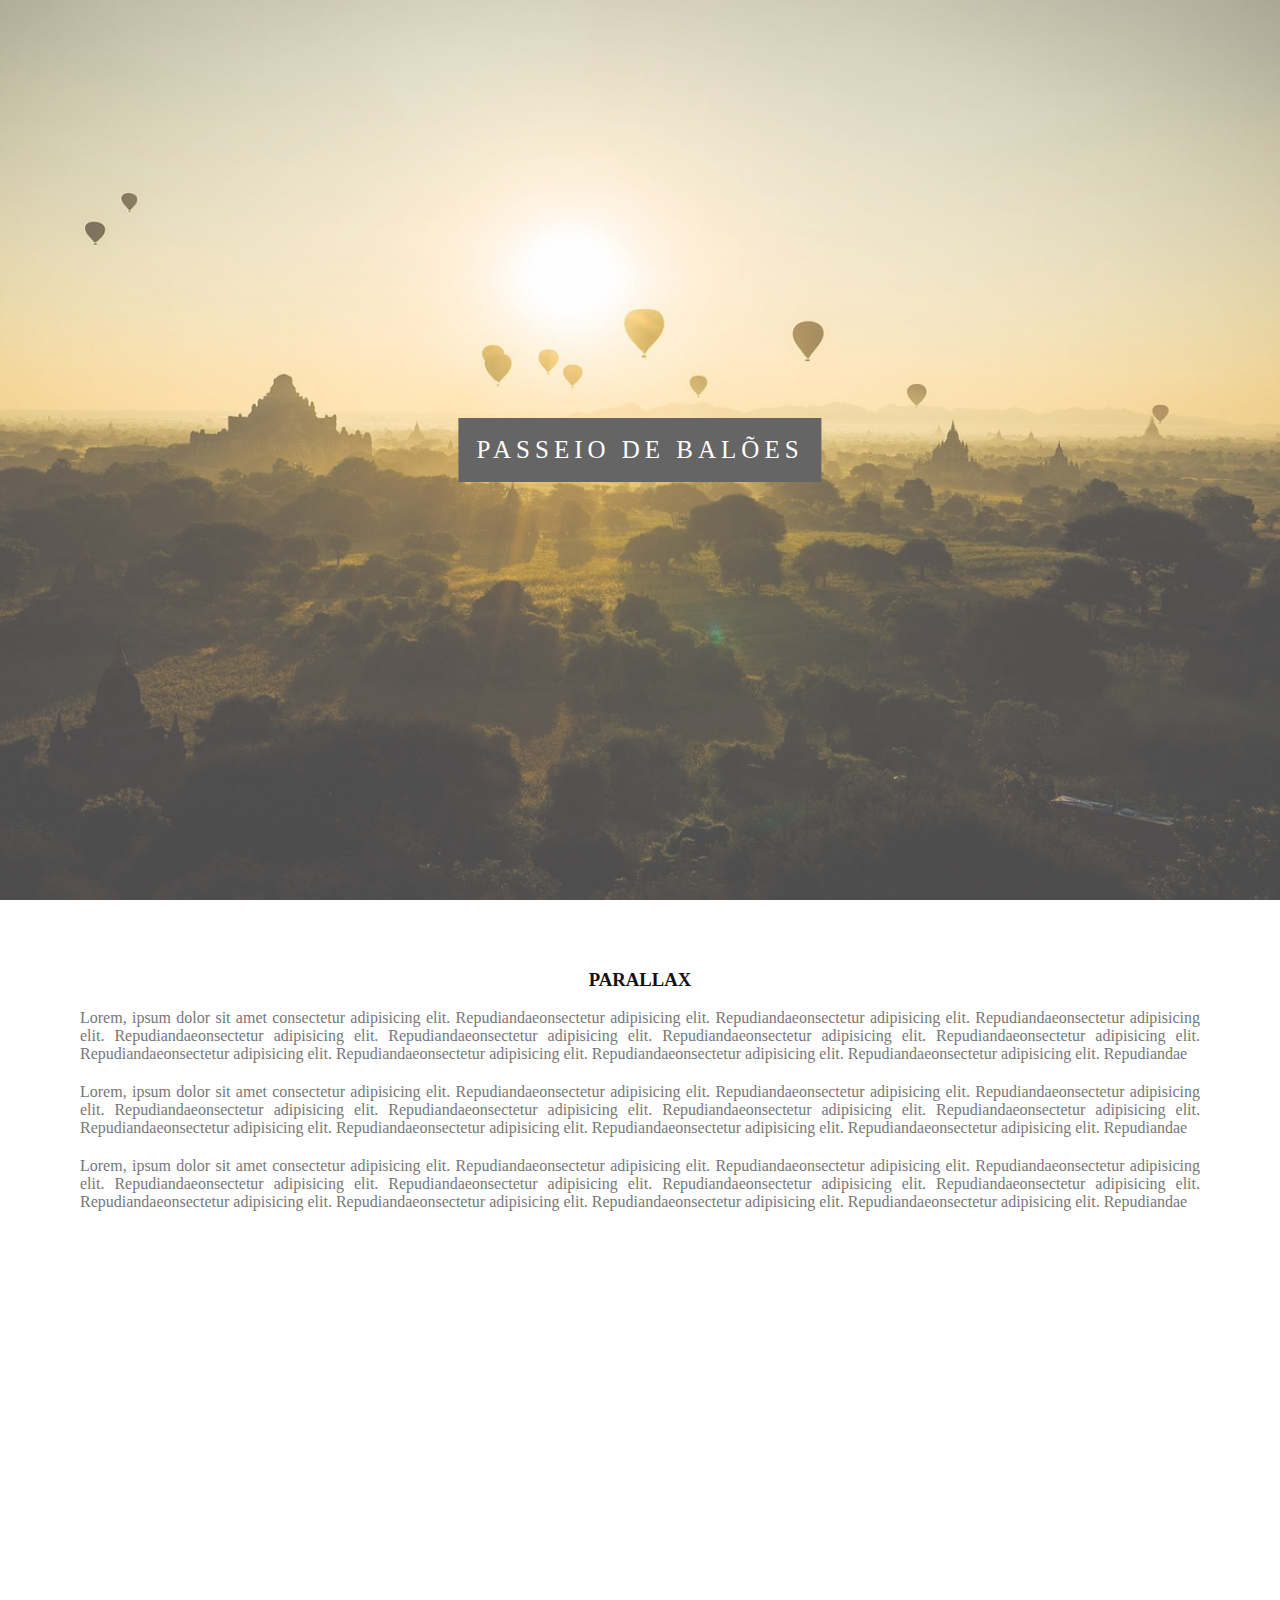
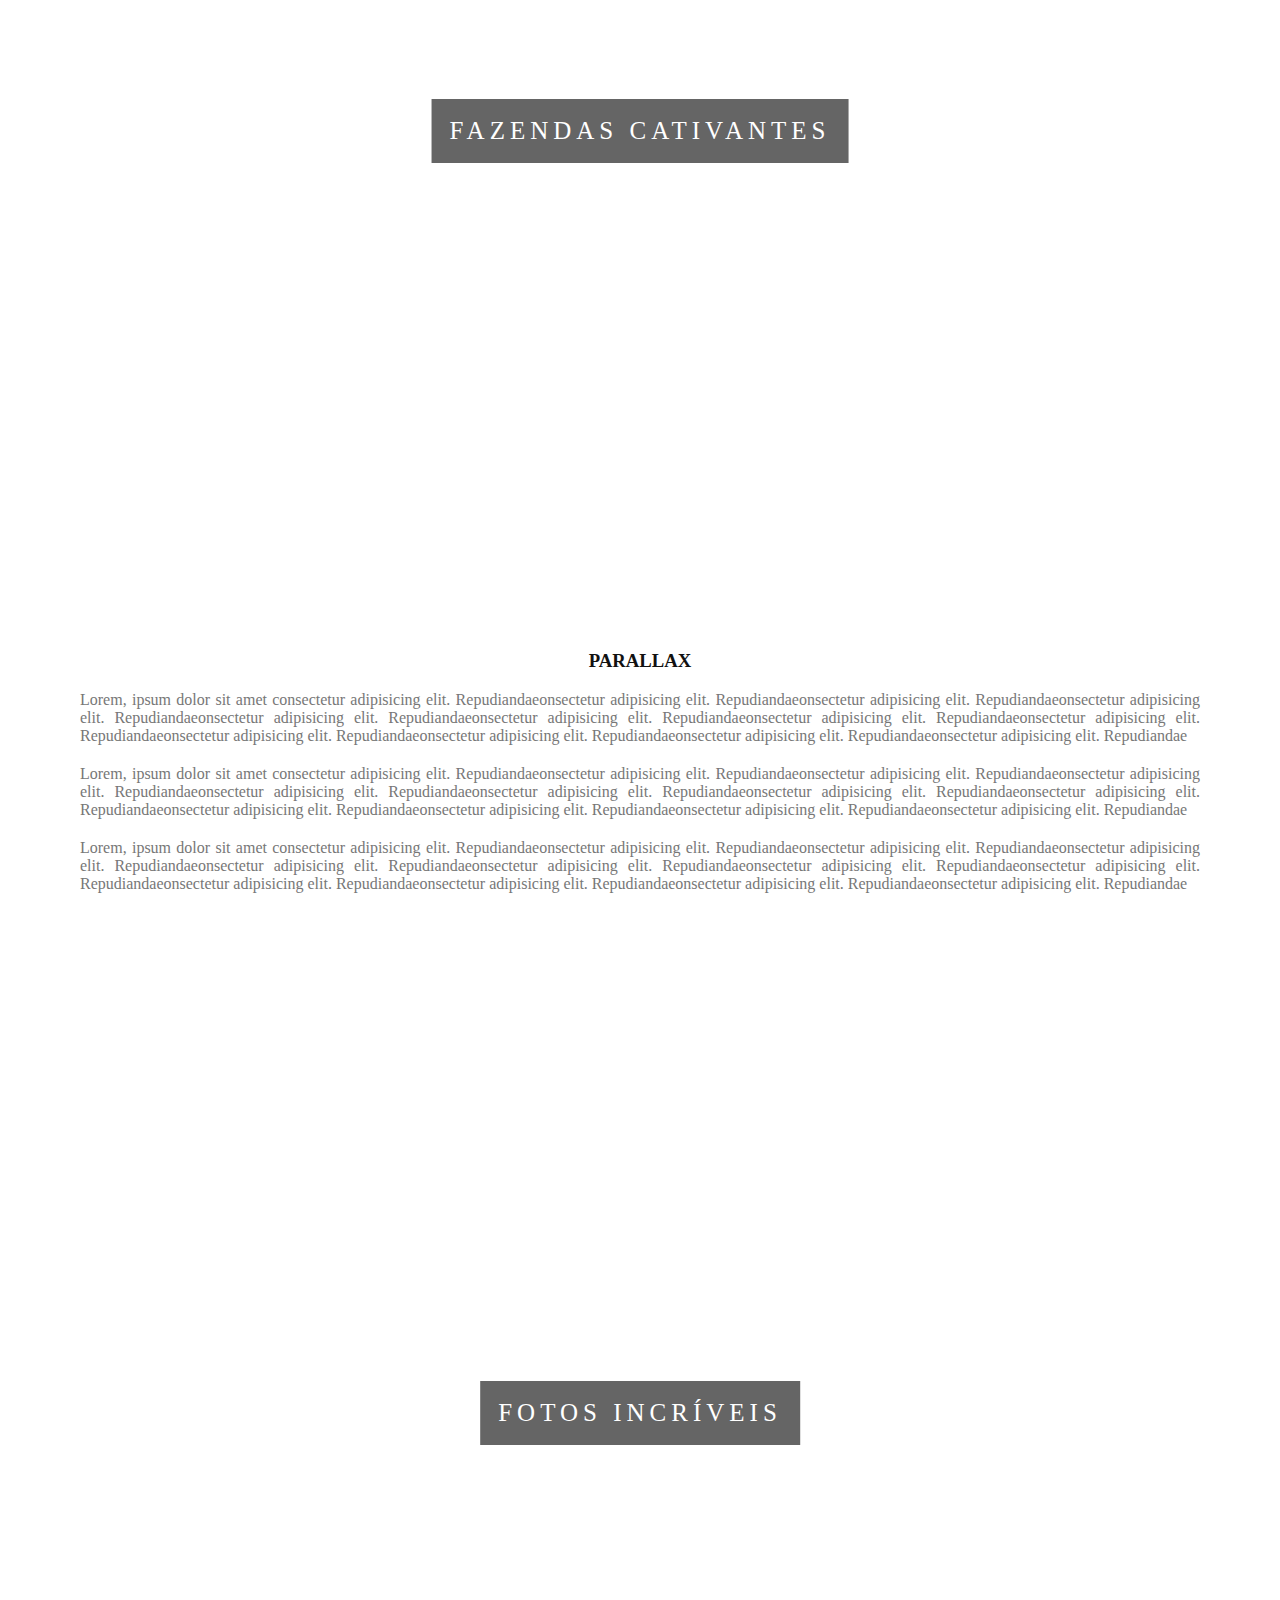
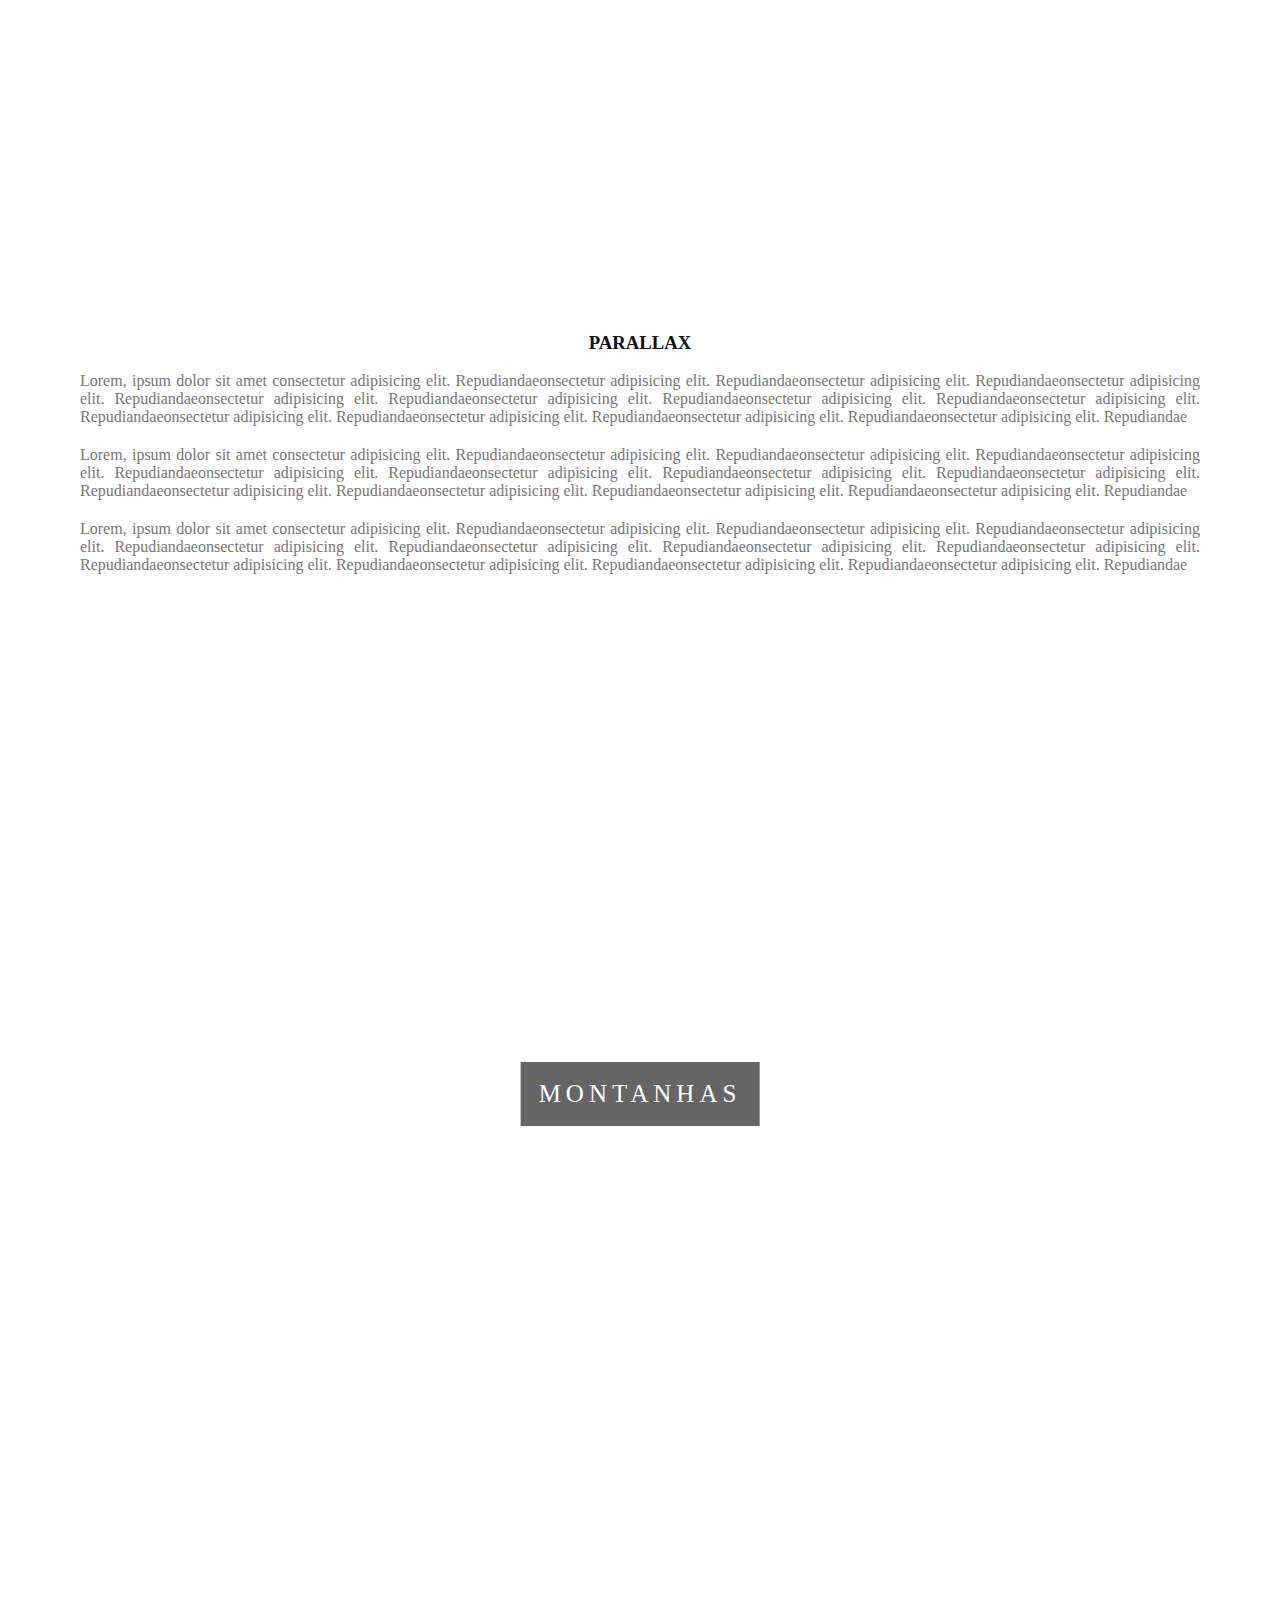
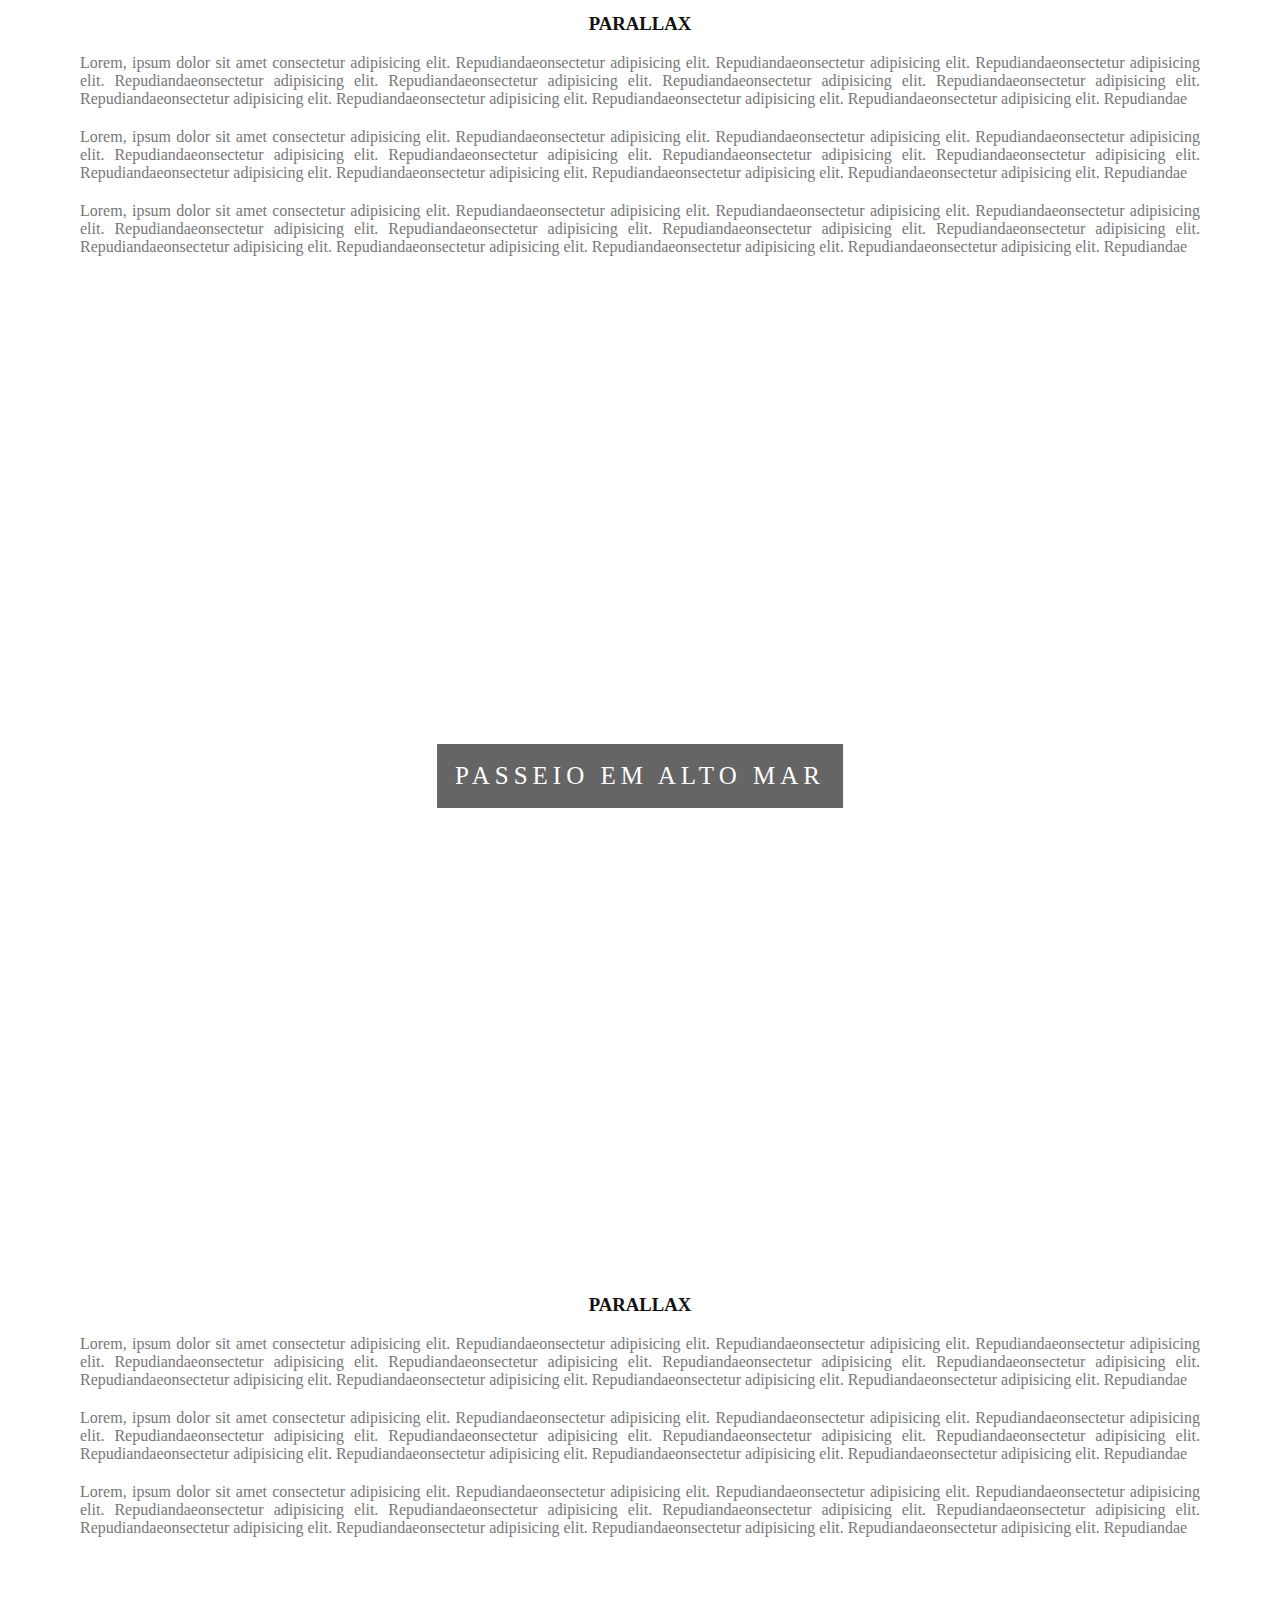
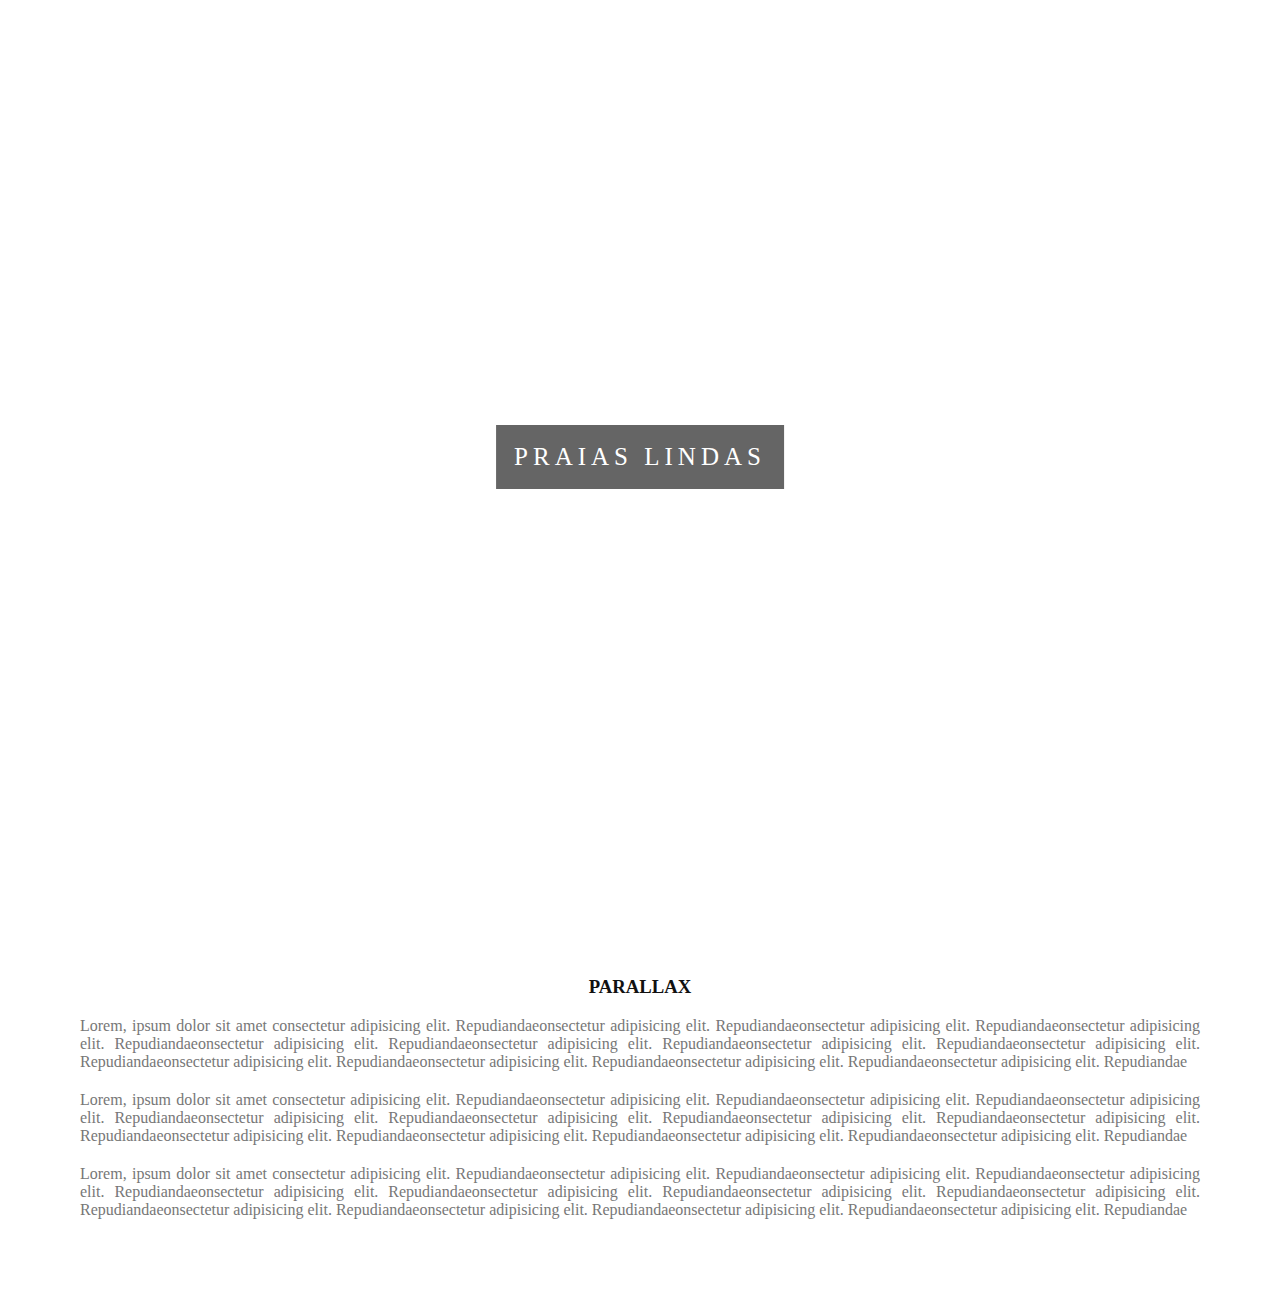
<file: Projetos de Sites HTML e CSS/parallax/index.html>
<!DOCTYPE html>
<html lang="en">
<head>
    <meta charset="UTF-8">
    <meta name="viewport" content="width=device-width, initial-scale=1.0">
    <title>Parallax</title>
    <link rel="stylesheet" href="estilo.css">
</head>
<body>

    <div class="caixa1">
         <div class="conteudo-titulo">
            Passeio de Balões
         </div>
    </div>

    <div class="conteudo">
        <h3>Parallax</h3> 
        <p>Lorem, ipsum dolor sit amet consectetur adipisicing elit. Repudiandaeonsectetur adipisicing elit. Repudiandaeonsectetur adipisicing elit. Repudiandaeonsectetur adipisicing elit. Repudiandaeonsectetur adipisicing elit. Repudiandaeonsectetur adipisicing elit. Repudiandaeonsectetur adipisicing elit. Repudiandaeonsectetur adipisicing elit. Repudiandaeonsectetur adipisicing elit. Repudiandaeonsectetur adipisicing elit. Repudiandaeonsectetur adipisicing elit. Repudiandaeonsectetur adipisicing elit. Repudiandae</p>
        <p>Lorem, ipsum dolor sit amet consectetur adipisicing elit. Repudiandaeonsectetur adipisicing elit. Repudiandaeonsectetur adipisicing elit. Repudiandaeonsectetur adipisicing elit. Repudiandaeonsectetur adipisicing elit. Repudiandaeonsectetur adipisicing elit. Repudiandaeonsectetur adipisicing elit. Repudiandaeonsectetur adipisicing elit. Repudiandaeonsectetur adipisicing elit. Repudiandaeonsectetur adipisicing elit. Repudiandaeonsectetur adipisicing elit. Repudiandaeonsectetur adipisicing elit. Repudiandae</p>
        <p>Lorem, ipsum dolor sit amet consectetur adipisicing elit. Repudiandaeonsectetur adipisicing elit. Repudiandaeonsectetur adipisicing elit. Repudiandaeonsectetur adipisicing elit. Repudiandaeonsectetur adipisicing elit. Repudiandaeonsectetur adipisicing elit. Repudiandaeonsectetur adipisicing elit. Repudiandaeonsectetur adipisicing elit. Repudiandaeonsectetur adipisicing elit. Repudiandaeonsectetur adipisicing elit. Repudiandaeonsectetur adipisicing elit. Repudiandaeonsectetur adipisicing elit. Repudiandae</p>
   </div>

    <div class="caixa2">
        <div class="conteudo-titulo">
            Fazendas Cativantes
         </div>
    </div>

    <div class="conteudo">
        <h3>Parallax</h3> 
        <p>Lorem, ipsum dolor sit amet consectetur adipisicing elit. Repudiandaeonsectetur adipisicing elit. Repudiandaeonsectetur adipisicing elit. Repudiandaeonsectetur adipisicing elit. Repudiandaeonsectetur adipisicing elit. Repudiandaeonsectetur adipisicing elit. Repudiandaeonsectetur adipisicing elit. Repudiandaeonsectetur adipisicing elit. Repudiandaeonsectetur adipisicing elit. Repudiandaeonsectetur adipisicing elit. Repudiandaeonsectetur adipisicing elit. Repudiandaeonsectetur adipisicing elit. Repudiandae</p>
        <p>Lorem, ipsum dolor sit amet consectetur adipisicing elit. Repudiandaeonsectetur adipisicing elit. Repudiandaeonsectetur adipisicing elit. Repudiandaeonsectetur adipisicing elit. Repudiandaeonsectetur adipisicing elit. Repudiandaeonsectetur adipisicing elit. Repudiandaeonsectetur adipisicing elit. Repudiandaeonsectetur adipisicing elit. Repudiandaeonsectetur adipisicing elit. Repudiandaeonsectetur adipisicing elit. Repudiandaeonsectetur adipisicing elit. Repudiandaeonsectetur adipisicing elit. Repudiandae</p>
        <p>Lorem, ipsum dolor sit amet consectetur adipisicing elit. Repudiandaeonsectetur adipisicing elit. Repudiandaeonsectetur adipisicing elit. Repudiandaeonsectetur adipisicing elit. Repudiandaeonsectetur adipisicing elit. Repudiandaeonsectetur adipisicing elit. Repudiandaeonsectetur adipisicing elit. Repudiandaeonsectetur adipisicing elit. Repudiandaeonsectetur adipisicing elit. Repudiandaeonsectetur adipisicing elit. Repudiandaeonsectetur adipisicing elit. Repudiandaeonsectetur adipisicing elit. Repudiandae</p>
   </div>

    <div class="caixa3">
        <div class="conteudo-titulo">
            Fotos Incríveis
        </div>
    </div>

    <div class="conteudo">
        <h3>Parallax</h3> 
        <p>Lorem, ipsum dolor sit amet consectetur adipisicing elit. Repudiandaeonsectetur adipisicing elit. Repudiandaeonsectetur adipisicing elit. Repudiandaeonsectetur adipisicing elit. Repudiandaeonsectetur adipisicing elit. Repudiandaeonsectetur adipisicing elit. Repudiandaeonsectetur adipisicing elit. Repudiandaeonsectetur adipisicing elit. Repudiandaeonsectetur adipisicing elit. Repudiandaeonsectetur adipisicing elit. Repudiandaeonsectetur adipisicing elit. Repudiandaeonsectetur adipisicing elit. Repudiandae</p>
        <p>Lorem, ipsum dolor sit amet consectetur adipisicing elit. Repudiandaeonsectetur adipisicing elit. Repudiandaeonsectetur adipisicing elit. Repudiandaeonsectetur adipisicing elit. Repudiandaeonsectetur adipisicing elit. Repudiandaeonsectetur adipisicing elit. Repudiandaeonsectetur adipisicing elit. Repudiandaeonsectetur adipisicing elit. Repudiandaeonsectetur adipisicing elit. Repudiandaeonsectetur adipisicing elit. Repudiandaeonsectetur adipisicing elit. Repudiandaeonsectetur adipisicing elit. Repudiandae</p>
        <p>Lorem, ipsum dolor sit amet consectetur adipisicing elit. Repudiandaeonsectetur adipisicing elit. Repudiandaeonsectetur adipisicing elit. Repudiandaeonsectetur adipisicing elit. Repudiandaeonsectetur adipisicing elit. Repudiandaeonsectetur adipisicing elit. Repudiandaeonsectetur adipisicing elit. Repudiandaeonsectetur adipisicing elit. Repudiandaeonsectetur adipisicing elit. Repudiandaeonsectetur adipisicing elit. Repudiandaeonsectetur adipisicing elit. Repudiandaeonsectetur adipisicing elit. Repudiandae</p>
   </div>

    <div class="caixa4">
        <div class="conteudo-titulo">
           Montanhas
         </div>
    </div>

    <div class="conteudo">
        <h3>Parallax</h3> 
        <p>Lorem, ipsum dolor sit amet consectetur adipisicing elit. Repudiandaeonsectetur adipisicing elit. Repudiandaeonsectetur adipisicing elit. Repudiandaeonsectetur adipisicing elit. Repudiandaeonsectetur adipisicing elit. Repudiandaeonsectetur adipisicing elit. Repudiandaeonsectetur adipisicing elit. Repudiandaeonsectetur adipisicing elit. Repudiandaeonsectetur adipisicing elit. Repudiandaeonsectetur adipisicing elit. Repudiandaeonsectetur adipisicing elit. Repudiandaeonsectetur adipisicing elit. Repudiandae</p>
        <p>Lorem, ipsum dolor sit amet consectetur adipisicing elit. Repudiandaeonsectetur adipisicing elit. Repudiandaeonsectetur adipisicing elit. Repudiandaeonsectetur adipisicing elit. Repudiandaeonsectetur adipisicing elit. Repudiandaeonsectetur adipisicing elit. Repudiandaeonsectetur adipisicing elit. Repudiandaeonsectetur adipisicing elit. Repudiandaeonsectetur adipisicing elit. Repudiandaeonsectetur adipisicing elit. Repudiandaeonsectetur adipisicing elit. Repudiandaeonsectetur adipisicing elit. Repudiandae</p>
        <p>Lorem, ipsum dolor sit amet consectetur adipisicing elit. Repudiandaeonsectetur adipisicing elit. Repudiandaeonsectetur adipisicing elit. Repudiandaeonsectetur adipisicing elit. Repudiandaeonsectetur adipisicing elit. Repudiandaeonsectetur adipisicing elit. Repudiandaeonsectetur adipisicing elit. Repudiandaeonsectetur adipisicing elit. Repudiandaeonsectetur adipisicing elit. Repudiandaeonsectetur adipisicing elit. Repudiandaeonsectetur adipisicing elit. Repudiandaeonsectetur adipisicing elit. Repudiandae</p>
   </div>

    <div class="caixa5">
        <div class="conteudo-titulo">
            Passeio em Alto Mar
         </div>
    </div>

    <div class="conteudo">
        <h3>Parallax</h3> 
        <p>Lorem, ipsum dolor sit amet consectetur adipisicing elit. Repudiandaeonsectetur adipisicing elit. Repudiandaeonsectetur adipisicing elit. Repudiandaeonsectetur adipisicing elit. Repudiandaeonsectetur adipisicing elit. Repudiandaeonsectetur adipisicing elit. Repudiandaeonsectetur adipisicing elit. Repudiandaeonsectetur adipisicing elit. Repudiandaeonsectetur adipisicing elit. Repudiandaeonsectetur adipisicing elit. Repudiandaeonsectetur adipisicing elit. Repudiandaeonsectetur adipisicing elit. Repudiandae</p>
        <p>Lorem, ipsum dolor sit amet consectetur adipisicing elit. Repudiandaeonsectetur adipisicing elit. Repudiandaeonsectetur adipisicing elit. Repudiandaeonsectetur adipisicing elit. Repudiandaeonsectetur adipisicing elit. Repudiandaeonsectetur adipisicing elit. Repudiandaeonsectetur adipisicing elit. Repudiandaeonsectetur adipisicing elit. Repudiandaeonsectetur adipisicing elit. Repudiandaeonsectetur adipisicing elit. Repudiandaeonsectetur adipisicing elit. Repudiandaeonsectetur adipisicing elit. Repudiandae</p>
        <p>Lorem, ipsum dolor sit amet consectetur adipisicing elit. Repudiandaeonsectetur adipisicing elit. Repudiandaeonsectetur adipisicing elit. Repudiandaeonsectetur adipisicing elit. Repudiandaeonsectetur adipisicing elit. Repudiandaeonsectetur adipisicing elit. Repudiandaeonsectetur adipisicing elit. Repudiandaeonsectetur adipisicing elit. Repudiandaeonsectetur adipisicing elit. Repudiandaeonsectetur adipisicing elit. Repudiandaeonsectetur adipisicing elit. Repudiandaeonsectetur adipisicing elit. Repudiandae</p>
   </div>

    <div class="caixa6">
        <div class="conteudo-titulo">
            Praias Lindas
         </div>
    </div>

    <div class="conteudo">
        <h3>Parallax</h3> 
        <p>Lorem, ipsum dolor sit amet consectetur adipisicing elit. Repudiandaeonsectetur adipisicing elit. Repudiandaeonsectetur adipisicing elit. Repudiandaeonsectetur adipisicing elit. Repudiandaeonsectetur adipisicing elit. Repudiandaeonsectetur adipisicing elit. Repudiandaeonsectetur adipisicing elit. Repudiandaeonsectetur adipisicing elit. Repudiandaeonsectetur adipisicing elit. Repudiandaeonsectetur adipisicing elit. Repudiandaeonsectetur adipisicing elit. Repudiandaeonsectetur adipisicing elit. Repudiandae</p>
        <p>Lorem, ipsum dolor sit amet consectetur adipisicing elit. Repudiandaeonsectetur adipisicing elit. Repudiandaeonsectetur adipisicing elit. Repudiandaeonsectetur adipisicing elit. Repudiandaeonsectetur adipisicing elit. Repudiandaeonsectetur adipisicing elit. Repudiandaeonsectetur adipisicing elit. Repudiandaeonsectetur adipisicing elit. Repudiandaeonsectetur adipisicing elit. Repudiandaeonsectetur adipisicing elit. Repudiandaeonsectetur adipisicing elit. Repudiandaeonsectetur adipisicing elit. Repudiandae</p>
        <p>Lorem, ipsum dolor sit amet consectetur adipisicing elit. Repudiandaeonsectetur adipisicing elit. Repudiandaeonsectetur adipisicing elit. Repudiandaeonsectetur adipisicing elit. Repudiandaeonsectetur adipisicing elit. Repudiandaeonsectetur adipisicing elit. Repudiandaeonsectetur adipisicing elit. Repudiandaeonsectetur adipisicing elit. Repudiandaeonsectetur adipisicing elit. Repudiandaeonsectetur adipisicing elit. Repudiandaeonsectetur adipisicing elit. Repudiandaeonsectetur adipisicing elit. Repudiandae</p>
   </div>
    
</body>
</html>
</file>
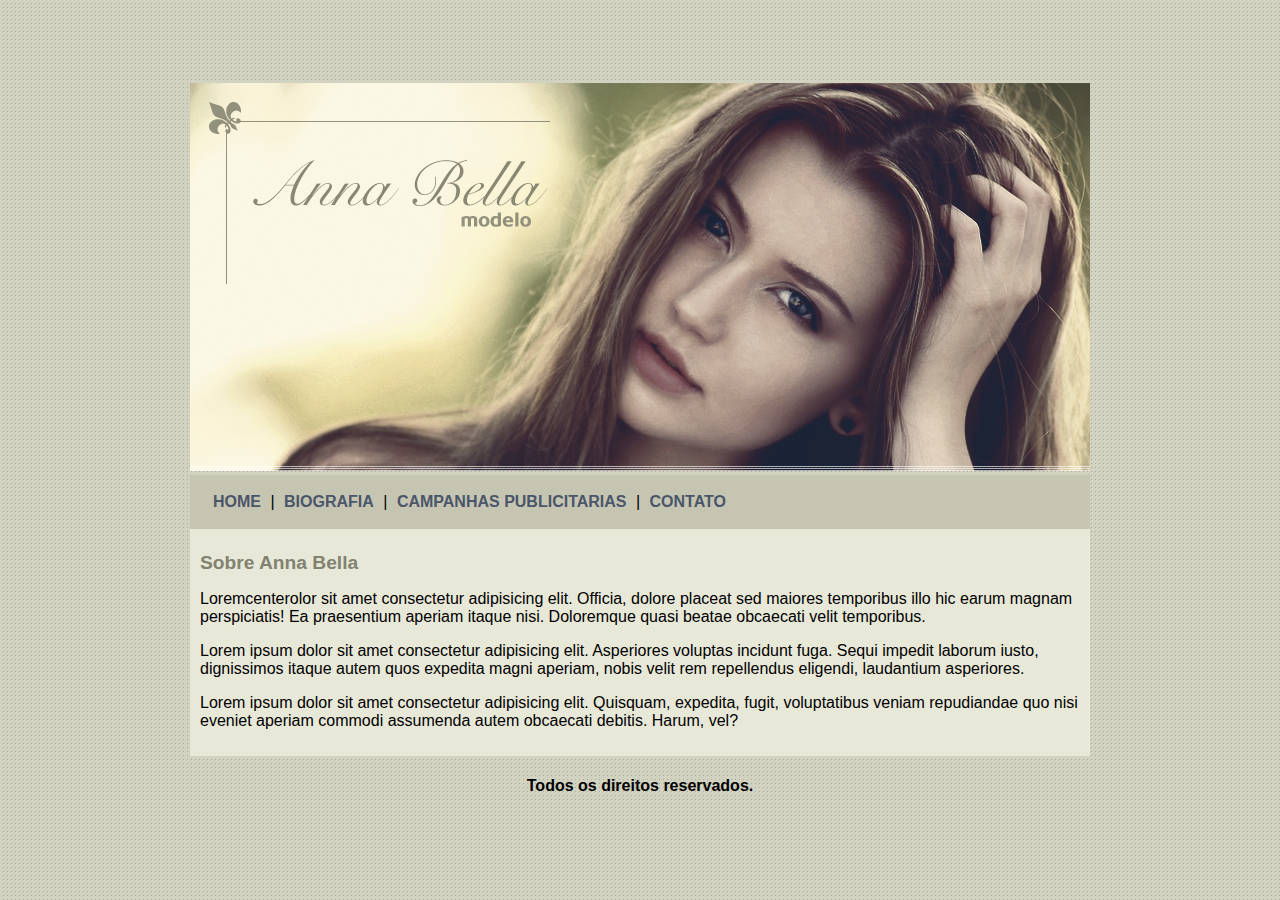
<file: Projetos de Sites HTML e CSS/Projeto-Anna-Bella/index.html>
<!DOCTYPE html>
    <html lang="en">
    <head>
        <meta charset="UTF-8">
        <meta name="viewport" content="width=device-width, initial-scale=1.0">
        <title>Anna Bella Oficial</title>
        <link rel="stylesheet" type="text/css" href="estilo.css">

    </head>
    <body class="body">

     <div id="principal">
            <img src="img/capa.png"/>
       

    <div id="menu">


            <a href="index.html">HOME</a> |
            <a href="biografia.html">BIOGRAFIA</a> |
            <a href="campanhas-publicitarias.html">CAMPANHAS PUBLICITARIAS</a> |
            <a href="contato.html">CONTATO</a> 


        </div>

        <div id="conteudo"> <!-- inicio do conteudo -->
            <h1>Sobre Anna Bella</h1>

            <p>Loremcenterolor sit amet consectetur adipisicing elit. Officia, dolore placeat sed maiores temporibus illo hic earum magnam perspiciatis! Ea praesentium aperiam itaque nisi. Doloremque quasi beatae obcaecati velit temporibus.</p>

            <p>Lorem ipsum dolor sit amet consectetur adipisicing elit. Asperiores voluptas incidunt fuga. Sequi impedit laborum iusto, dignissimos itaque autem quos expedita magni aperiam, nobis velit rem repellendus eligendi, laudantium asperiores.</p>

            <p>Lorem ipsum dolor sit amet consectetur adipisicing elit. Quisquam, expedita, fugit, voluptatibus veniam repudiandae quo nisi eveniet aperiam commodi assumenda autem obcaecati debitis. Harum, vel?</p>

                  
        </div> <!-- fim do conteudo -->

        <div id="rodape"><h4>
            Todos os direitos reservados.</h4></div>

    </div>    

    </body>
    </html>
</file>
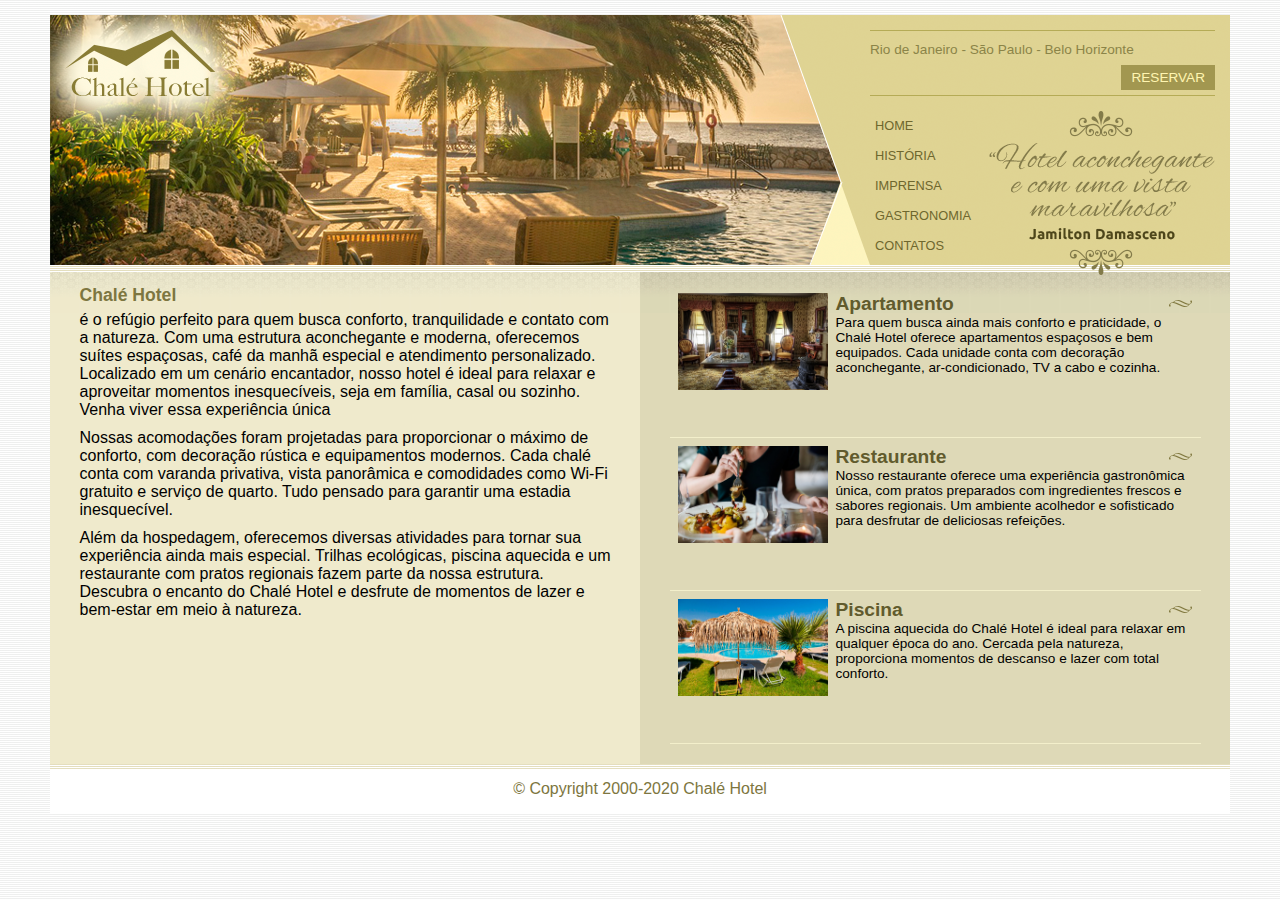
<file: Projetos de Sites HTML e CSS/projeto-chalé-hotel/index.html>
<!DOCTYPE html>
<html lang="en">
<head>
    <meta charset="UTF-8">
    <meta name="viewport" content="width=device-width, initial-scale=1.0">
    <title>Chalé Hotel</title>
    <link rel="stylesheet" href="estilo.css">
</head>
<body>

    <div id="container"><!--Inicio do container-->
       <div id="topo"><!--Inicio do topo-->

            <div id="area-logo">
                <h1 class="logo">
                    <a href="">Chalé Hotel</a> 
                </h1>    
            </div>

            <div id="area-menu">
                <div id="conteudo-menu">
                    <div id="menu-locais">
                        <span class="locais">
                            Rio de Janeiro - São Paulo - Belo Horizonte
                        </span>
                        <a class="reserva">Reservar</a>
                        <div style="clear: both;"></div>
                    </div>

                    <div id="menu">
                         <ul id="navegacao">
                            <li><a href="">Home</a></li>
                            <li><a href="">História</a></li>
                            <li><a href="">Imprensa</a></li>
                            <li><a href="">Gastronomia</a></li>
                            <li><a href="">Contatos</a></li>
                        </ul>
                        <img class="depoimento" src="img/depoimento.png" alt="">
                    </div>

                </div>
            </div>

       </div><!--fim do topo-->

       <div id="area-principal">
        <div class="conteudo">
            <h2><strong>Chalé Hotel</strong></h2>
            <p>é o refúgio perfeito para quem busca conforto, tranquilidade e contato com a natureza. Com uma estrutura aconchegante e moderna, oferecemos suítes espaçosas, café da manhã especial e atendimento personalizado. Localizado em um cenário encantador, nosso hotel é ideal para relaxar e aproveitar momentos inesquecíveis, seja em família, casal ou sozinho. Venha viver essa experiência única</p>
            <p>Nossas acomodações foram projetadas para proporcionar o máximo de conforto, com decoração rústica e equipamentos modernos. Cada chalé conta com varanda privativa, vista panorâmica e comodidades como Wi-Fi gratuito e serviço de quarto. Tudo pensado para garantir uma estadia inesquecível.</p>
            <p>Além da hospedagem, oferecemos diversas atividades para tornar sua experiência ainda mais especial. Trilhas ecológicas, piscina aquecida e um restaurante com pratos regionais fazem parte da nossa estrutura. Descubra o encanto do Chalé Hotel e desfrute de momentos de lazer e bem-estar em meio à natureza.</p>
            

        </div>
       </div>


       <div id="area-lateral">
        <div class="conteudo">
            <ul id="beneficio">
               <li>
                   <a href="">
                    <img src="img/apartamento.jpg" width="150" alt="apartamento">
                    <h3>Apartamento</h3>
                    <p>Para quem busca ainda mais conforto e praticidade, o Chalé Hotel oferece apartamentos espaçosos e bem equipados. Cada unidade conta com decoração aconchegante, ar-condicionado, TV a cabo e cozinha.</p>
                   </a> 
               </li> 

               <li>
                <a href="">
                 <img src="img/restaurante.jpg" width="150" alt="restaurante">
                 <h3>Restaurante</h3>
                 <p>Nosso restaurante oferece uma experiência gastronômica única, com pratos preparados com ingredientes frescos e sabores regionais. Um ambiente acolhedor e sofisticado para desfrutar de deliciosas refeições.</p>
               </a>  
            </li>

            <li>
                <a href="">
                 <img src="img/piscina.jpg" width="150" alt="apartamento">
                 <h3>Piscina</h3>
                 <p>A piscina aquecida do Chalé Hotel é ideal para relaxar em qualquer época do ano. Cercada pela natureza, proporciona momentos de descanso e lazer com total conforto.</p>
                </a> 
            </li>

            </ul>
           </div>
     
       </div>

       <div id="rodape">
        <span>&copy; Copyright 2000-2020 Chalé Hotel </span>
       </div>

    </div><!--fim do container-->
    
</body>
</html>
</file>
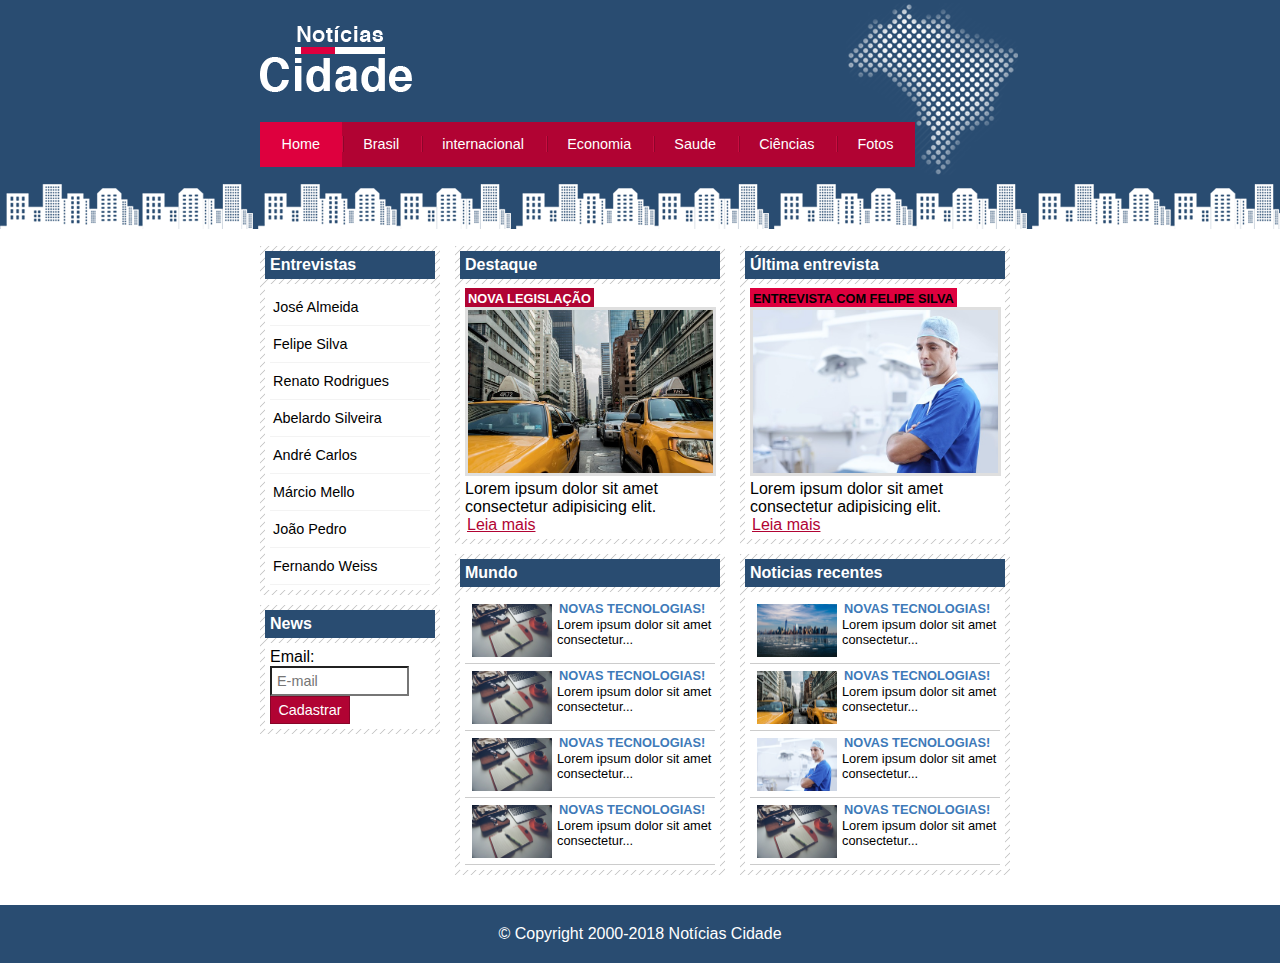
<file: Projetos de Sites HTML e CSS/projeto-noticias-cidade/index.html>
<!DOCTYPE html>
<html lang="en">
<head>
    <meta charset="UTF-8">
    <meta name="viewport" content="width=device-width, initial-scale=1.0">
    <title>Notícias cidade - Seu site de notícias</title>
    <link rel="stylesheet" href="estilo.css">
</head>
    <body id="tres-colunas" class="home">
      <!-- Inicio do container -->
      <div id="container"> 
         <!-- Inicio do topo -->
        <div id="topo">
            <h1 class="logo">Noticias Cidade</h1>
            <ul id="navegacao">
              <li class="primeiro"> <a id="home" href="index.html"> Home </a> </li>
              <li> <a id="brasil" href="brasil.html"> Brasil </a> </li>
              <li> <a id="internacional" href="internacional.html"> internacional </a> </li>
              <li> <a id="economia" href="economia.html"> Economia </a> </li>
              <li> <a id="saude" href="saude.html"> Saude </a> </li>
              <li> <a id="ciencia" href="ciencia.html"> Ciências </a> </li>
              <li> <a id="fotos" href="fotos.html"> Fotos </a> </li>
            </ul>
        </div><!-- fim do topo -->
<!-- Inicio do conteudo -->
        <div id="conteudo">

            <div id="primario">
              <div class="caixa destaque">
                <h2>Destaque</h2>
                <div class="caixa-conteudo">
                  <h3 class="destaque">Nova legislação</h3>
                  <img class="imagem-principal" src="img/taxi.jpg" width="100%" alt="">
                  <p>
                   
                    Lorem ipsum dolor sit amet consectetur adipisicing elit. 
                  </p>
                  <a href="nova-legislacao.html">Leia mais</a>
                </div>
              </div>
              <div class="caixa">
                <h2>Mundo</h2>
                <div class="caixa-conteudo">
                  <ul id="lista-noticias">
                  <li>
                    <a href="">
                      <img src="img/tecnologia.jpg" width="80" alt="">
                      <h3>Novas tecnologias!</h3>
                      <p>Lorem ipsum dolor sit amet consectetur...</p>
                    </a>
                  </li>
                  <li>
                    <a href="">
                      <img src="img/tecnologia.jpg" width="80" alt="">
                      <h3>Novas tecnologias!</h3>
                      <p>Lorem ipsum dolor sit amet consectetur...</p>
                    </a>
                  </li>
                  <li>
                    <a href="">
                      <img src="img/tecnologia.jpg" width="80" alt="">
                      <h3>Novas tecnologias!</h3>
                      <p>Lorem ipsum dolor sit amet consectetur...</p>
                    </a>
                  </li>
                  <li>
                    <a href="">
                      <img src="img/tecnologia.jpg" width="80" alt="">
                      <h3>Novas tecnologias!</h3>
                      <p>Lorem ipsum dolor sit amet consectetur...</p>
                    </a>
                  </li>
                  </ul>
                </div>
              </div>


            </div>

            <div id="secundario">

              <div class="caixa entrevista">
                <h2>Última entrevista</h2>
                <div class="caixa-conteudo">
                  <h3 class="destaque">Entrevista com Felipe Silva</h3>
                  <img class="imagem-principal" src="img/doutor.jpg" width="100%" alt="">
                  <p>
                    Lorem ipsum dolor sit amet consectetur adipisicing elit. 
                  </p>
                  <a href="">Leia mais</a>

                </div>
              </div>

              <div class="caixa">
                <h2>Noticias recentes</h2>
                <div class="caixa-conteudo">
                  <ul id="lista-noticias">
                  <li>
                    <a href="">
                      <img src="img/cidade.jpg" width="80" alt="">
                      <h3>Novas tecnologias!</h3>
                      <p>Lorem ipsum dolor sit amet consectetur...</p>
                    </a>
                  </li>
                  <li>
                    <a href="">
                      <img src="img/taxi.jpg" width="80" alt="">
                      <h3>Novas tecnologias!</h3>
                      <p>Lorem ipsum dolor sit amet consectetur...</p>
                    </a>
                  </li>
                  <li>
                    <a href="">
                      <img src="img/doutor.jpg" width="80" alt="">
                      <h3>Novas tecnologias!</h3>
                      <p>Lorem ipsum dolor sit amet consectetur...</p>
                    </a>
                  </li>
                  <li>
                    <a href="">
                      <img src="img/tecnologia.jpg" width="80" alt="">
                      <h3>Novas tecnologias!</h3>
                      <p>Lorem ipsum dolor sit amet consectetur...</p>
                    </a>
                  </li>
                  </ul>
                </div>
              </div>

            </div>
            <!-- Inicio do conteudo lateral -->
            <div id="lateral">
              
              <div class="caixa">
                <h2>Entrevistas</h2>
                <div class="caixa-conteudo">
                  <ul>
                    <li><a href="">José Almeida</a></li>
                    <li><a href="">Felipe Silva</a></li>
                    <li><a href="">Renato Rodrigues</a></li>
                    <li><a href="">Abelardo Silveira</a></li>
                    <li><a href="">André Carlos</a></li>
                    <li><a href="">Márcio Mello</a></li>
                    <li><a href="">João Pedro</a></li>
                    <li><a href="">Fernando Weiss</a></li>
                </ul>
                
                </div>
              </div>

              <div class="caixa">
                <h2>News</h2>
                <div class="caixa-conteudo">
                  <form action="">
                    <div>
                      <label for="email">Email:</label>
                      <input type="text" name="email" id="email" placeholder="E-mail">	
                    </div>
                    <div>
                      <input class="submit" type="submit" value="Cadastrar">
                    </div>
                  </form>
                </div>
              </div>

            </div>  <!-- fim do conteudo lateral -->

        </div><!-- fim do conteudo -->

      </div> <!-- fim do container -->

      <div id="container-rodape">
        <div id="rodape">&copy; Copyright 2000-2018 Notícias Cidade</div>
      </div>

    </body>
</html>
</file>
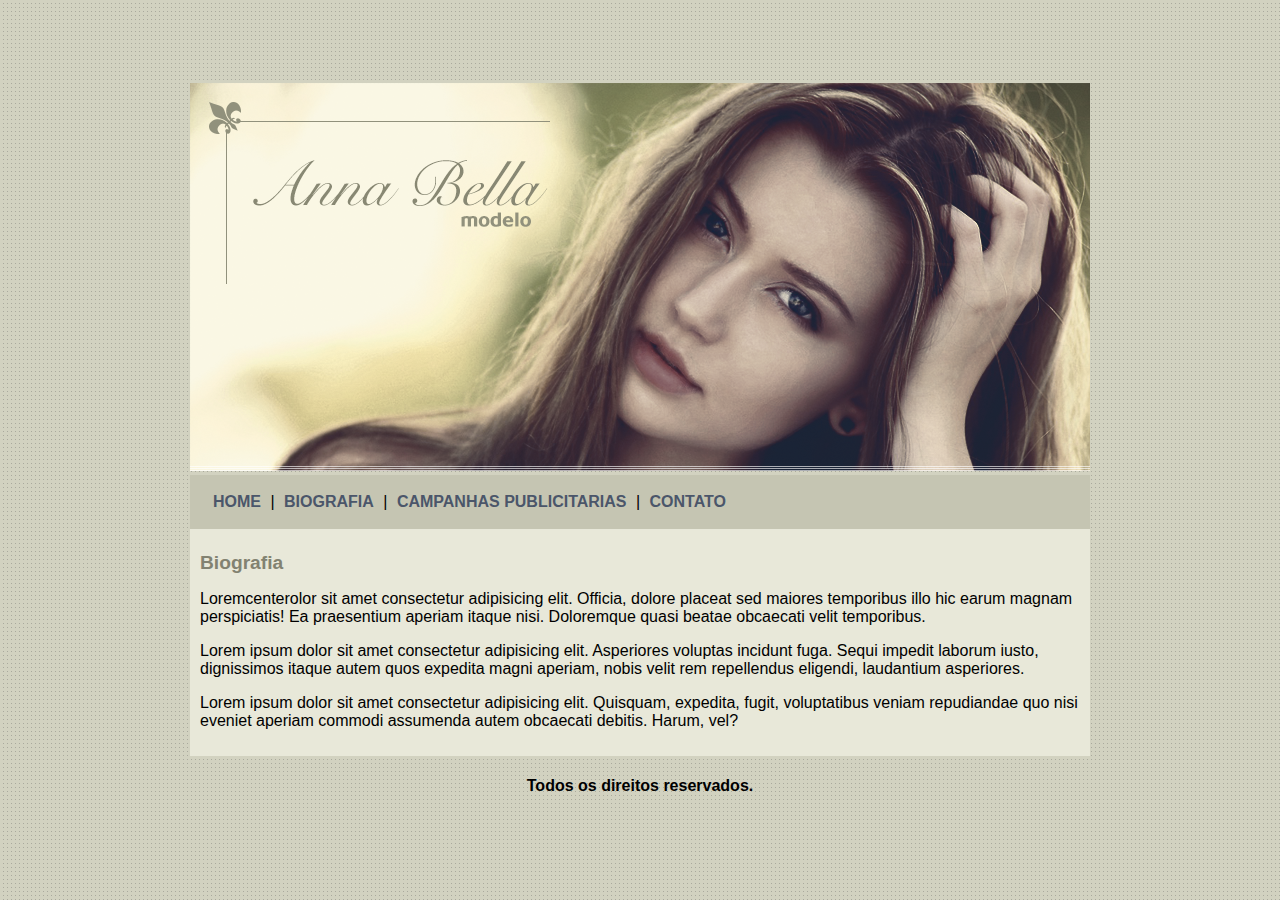
<file: Projetos de Sites HTML e CSS/Projeto-Anna-Bella/biografia.html>
<!DOCTYPE html>
<html lang="en">
<head>
    <meta charset="UTF-8">
    <meta name="viewport" content="width=device-width, initial-scale=1.0">
    <title>Anna Bella Oficial</title>
    <link rel="stylesheet" type="text/css" href="estilo.css">

</head>
<body class="body">

 <div id="principal">
        <img src="img/capa.png"/>
   

<div id="menu">


        <a href="index.html">HOME</a> |
        <a href="biografia.html">BIOGRAFIA</a> |
        <a href="campanhas-publicitarias.html">CAMPANHAS PUBLICITARIAS</a> |
        <a href="contato.html">CONTATO</a> 


    </div>

    <div id="conteudo"> <!-- inicio do conteudo -->
        <h1>Biografia</h1>

        <p>Loremcenterolor sit amet consectetur adipisicing elit. Officia, dolore placeat sed maiores temporibus illo hic earum magnam perspiciatis! Ea praesentium aperiam itaque nisi. Doloremque quasi beatae obcaecati velit temporibus.</p>

        <p>Lorem ipsum dolor sit amet consectetur adipisicing elit. Asperiores voluptas incidunt fuga. Sequi impedit laborum iusto, dignissimos itaque autem quos expedita magni aperiam, nobis velit rem repellendus eligendi, laudantium asperiores.</p>

        <p>Lorem ipsum dolor sit amet consectetur adipisicing elit. Quisquam, expedita, fugit, voluptatibus veniam repudiandae quo nisi eveniet aperiam commodi assumenda autem obcaecati debitis. Harum, vel?</p>

              
    </div> <!-- fim do conteudo -->

    <div id="rodape"><h4>
        Todos os direitos reservados.</h4></div>

</div>    

</body>
</html>
</file>
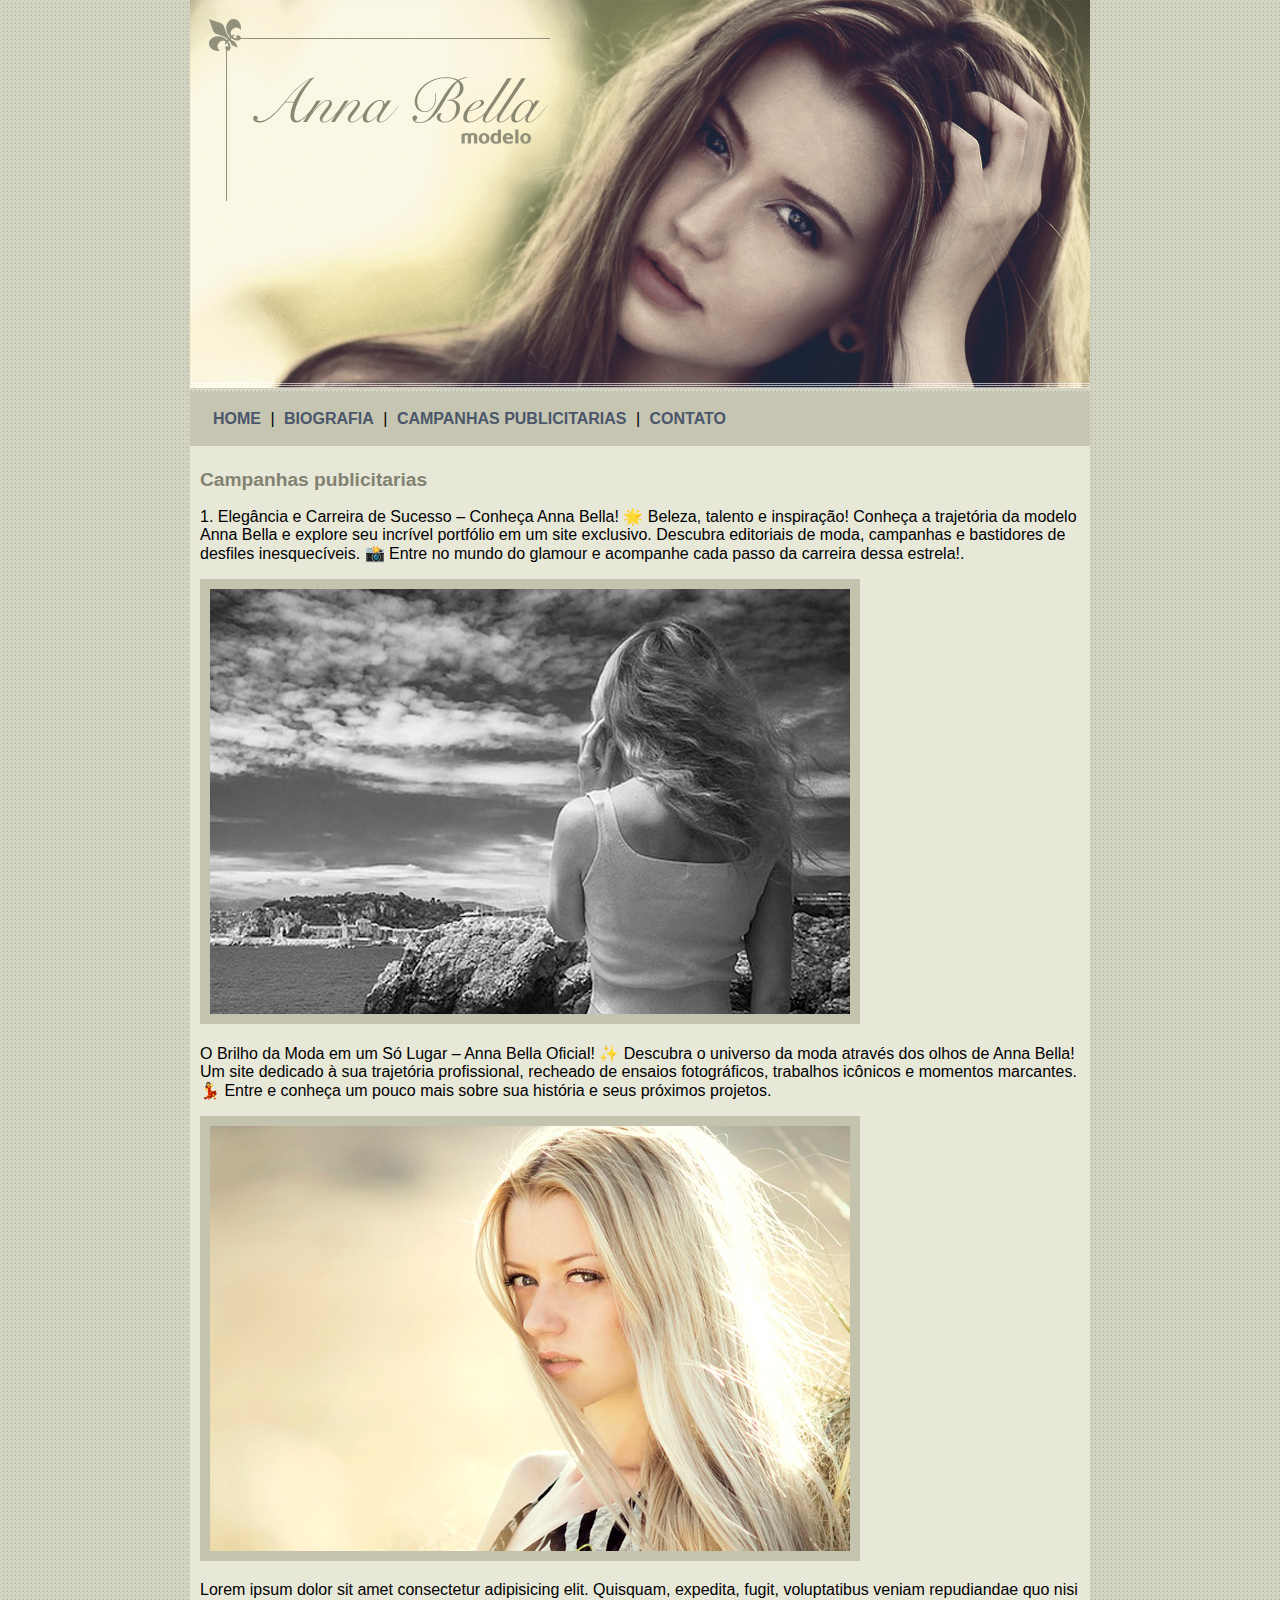
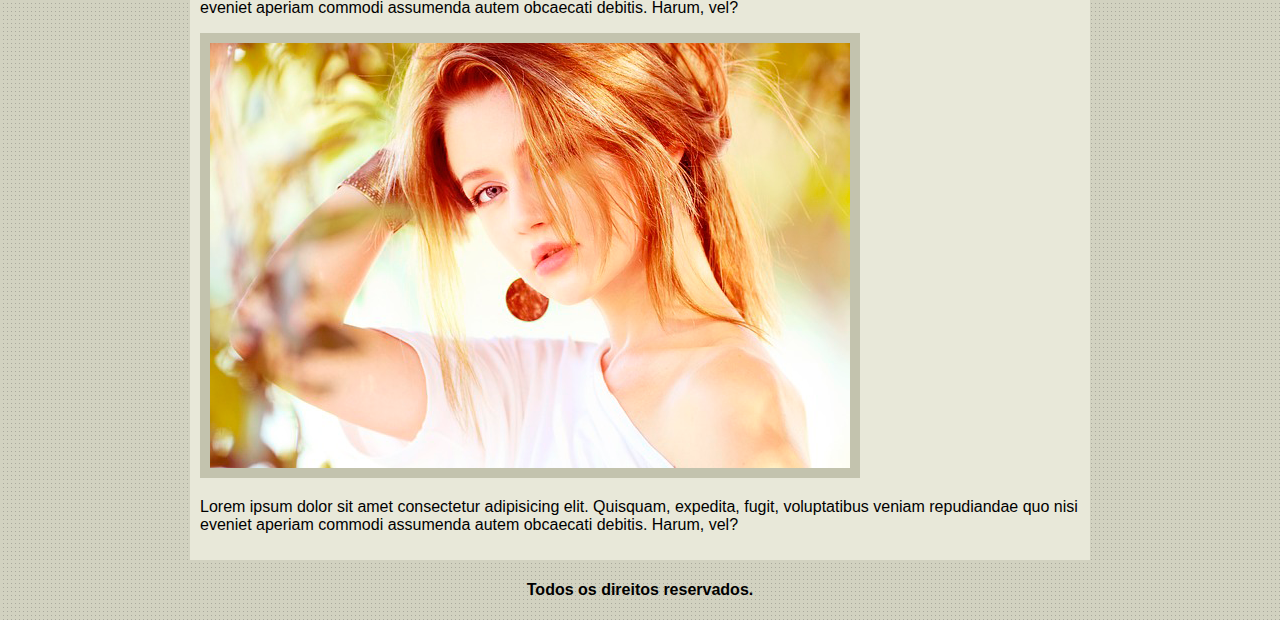
<file: Projetos de Sites HTML e CSS/Projeto-Anna-Bella/campanhas-publicitarias.html>
<!DOCTYPE html>
<html lang="en">
<head>
    <meta charset="UTF-8">
    <meta name="viewport" content="width=device-width, initial-scale=1.0">
    <title>Anna Bella Oficial</title>
    <link rel="stylesheet" type="text/css" href="estilo.css">

</head>
<body class="body">

 <div id="principal">
        <img src="img/capa.png"/>
   

<div id="menu">


        <a href="index.html">HOME</a> |
        <a href="biografia.html">BIOGRAFIA</a> |
        <a href="campanhas-publicitarias.html">CAMPANHAS PUBLICITARIAS</a> |
        <a href="contato.html">CONTATO</a> 


    </div>

    <div id="conteudo"> <!-- inicio do conteudo -->
        <h1>Campanhas publicitarias</h1>

        <p>1. Elegância e Carreira de Sucesso – Conheça Anna Bella!
            🌟 Beleza, talento e inspiração! Conheça a trajetória da modelo Anna Bella e explore seu incrível portfólio em um site exclusivo. Descubra editoriais de moda, campanhas e bastidores de desfiles inesquecíveis.
            
            📸 Entre no mundo do glamour e acompanhe cada passo da carreira dessa estrela!.</p>
            <img src="img/foto1.png" class="img-campanha">
        <p>O Brilho da Moda em um Só Lugar – Anna Bella Oficial!
            ✨ Descubra o universo da moda através dos olhos de Anna Bella! Um site dedicado à sua trajetória profissional, recheado de ensaios fotográficos, trabalhos icônicos e momentos marcantes.
            
            💃 Entre e conheça um pouco mais sobre sua história e seus próximos projetos.</p>
        <img src="img/foto2.png" class="img-campanha">
        <p>Lorem ipsum dolor sit amet consectetur adipisicing elit. Quisquam, expedita, fugit, voluptatibus veniam repudiandae quo nisi eveniet aperiam commodi assumenda autem obcaecati debitis. Harum, vel?</p>
        <img src="img/foto3.png" class="img-campanha">
        <p>Lorem ipsum dolor sit amet consectetur adipisicing elit. Quisquam, expedita, fugit, voluptatibus veniam repudiandae quo nisi eveniet aperiam commodi assumenda autem obcaecati debitis. Harum, vel?</p>

              
    </div> <!-- fim do conteudo -->

    <div id="rodape"><h4>
        Todos os direitos reservados.</h4></div>

</div>    

</body>
</html>
</file>
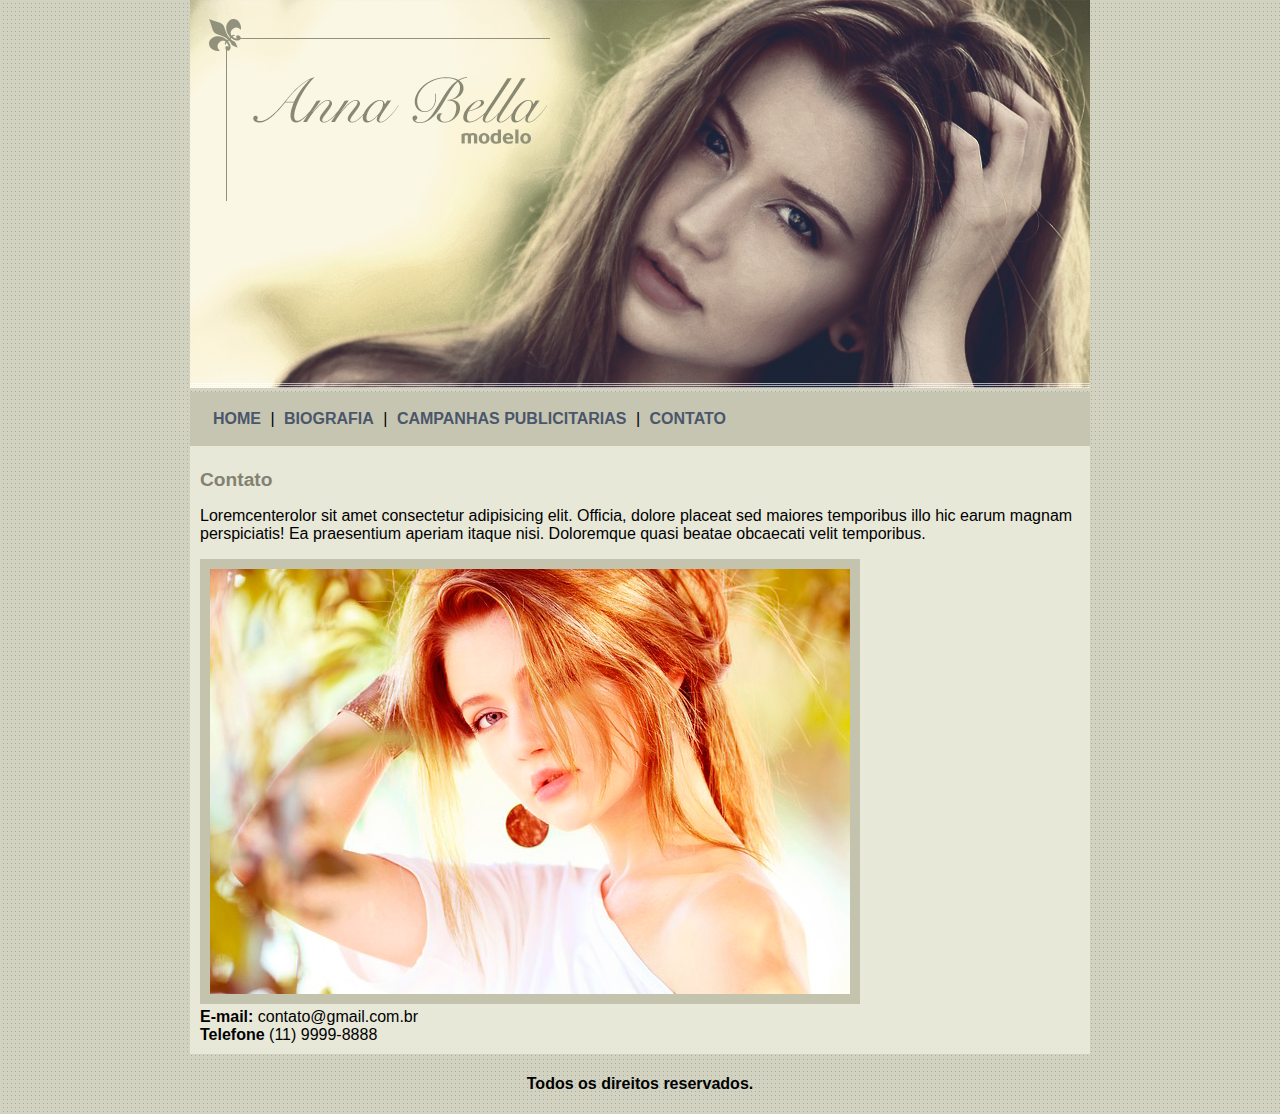
<file: Projetos de Sites HTML e CSS/Projeto-Anna-Bella/contato.html>
<!DOCTYPE html>
<html lang="en">
<head>
    <meta charset="UTF-8">
    <meta name="viewport" content="width=device-width, initial-scale=1.0">
    <title>Anna Bella - Contato</title>
    <link rel="stylesheet" type="text/css" href="estilo.css">

</head>
<body class="body">

 <div id="principal">
        <img src="img/capa.png"/>
   

<div id="menu">


        <a href="index.html">HOME</a> |
        <a href="biografia.html">BIOGRAFIA</a> |
        <a href="campanhas-publicitarias.html">CAMPANHAS PUBLICITARIAS</a> |
        <a href="contato.html">CONTATO</a> 


    </div>

    <div id="conteudo"> <!-- inicio do conteudo -->
        <h1>Contato</h1>

        <p>Loremcenterolor sit amet consectetur adipisicing elit. Officia, dolore placeat sed maiores temporibus illo hic earum magnam perspiciatis! Ea praesentium aperiam itaque nisi. Doloremque quasi beatae obcaecati velit temporibus.</p>
        <img src="img/foto3.png" class="img-campanha">
    <div>
        <strong>E-mail:</strong> contato@gmail.com.br <br>
        <strong>Telefone</strong> (11) 9999-8888
    </div>        
    </div> <!-- fim do conteudo -->

    <div id="rodape"><h4>
        Todos os direitos reservados.</h4></div>

</div>    

</body>
</html>
</file>
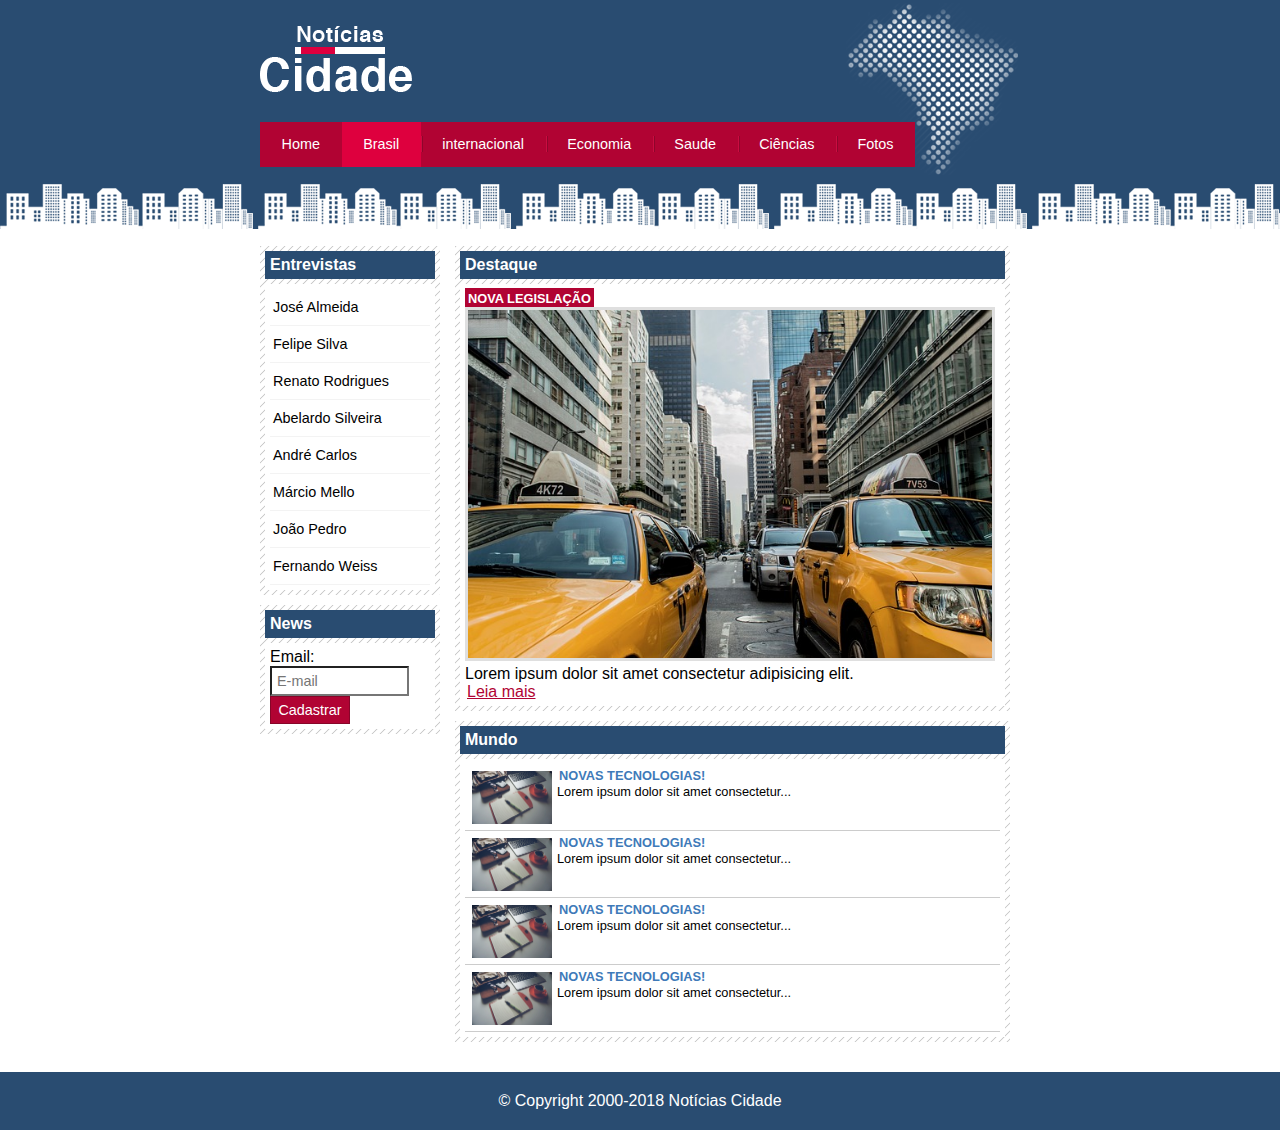
<file: Projetos de Sites HTML e CSS/projeto-noticias-cidade/brasil.html>
<!DOCTYPE html>
<html lang="en">
<head>
    <meta charset="UTF-8">
    <meta name="viewport" content="width=device-width, initial-scale=1.0">
    <title>Notícias cidade - Seu site de notícias</title>
    <link rel="stylesheet" href="estilo.css">
</head>
    <body id="duas-colunas" class="brasil">
      <!-- Inicio do container -->
      <div id="container"> 
         <!-- Inicio do topo -->
        <div id="topo">
            <h1 class="logo">Noticias Cidade</h1>
            <ul id="navegacao">
              <li class="primeiro"> <a id="home" href="index.html"> Home </a> </li>
              <li> <a id="brasil" href="brasil.html"> Brasil </a> </li>
              <li> <a id="internacional" href="internacional.html"> internacional </a> </li>
              <li> <a id="economia" href="economia.html"> Economia </a> </li>
              <li> <a id="saude" href="saude.html"> Saude </a> </li>
              <li> <a id="ciencia" href="ciencia.html"> Ciências </a> </li>
              <li> <a id="fotos" href="fotos.html"> Fotos </a> </li>
            </ul>
        </div><!-- fim do topo -->
<!-- Inicio do conteudo -->
        <div id="conteudo">

            <div id="primario">
              <div class="caixa destaque">
                <h2>Destaque</h2>
                <div class="caixa-conteudo">
                  <h3 class="destaque">Nova legislação</h3>
                  <img class="imagem-principal" src="img/taxi.jpg" width="100%" alt="">
                  <p>
                    Lorem ipsum dolor sit amet consectetur adipisicing elit. 
                  </p>
                  <a href="">Leia mais</a>
                </div>
              </div>
              <div class="caixa">
                <h2>Mundo</h2>
                <div class="caixa-conteudo">
                  <ul id="lista-noticias">
                  <li>
                    <a href="">
                      <img src="img/tecnologia.jpg" width="80" alt="">
                      <h3>Novas tecnologias!</h3>
                      <p>Lorem ipsum dolor sit amet consectetur...</p>
                    </a>
                  </li>
                  <li>
                    <a href="">
                      <img src="img/tecnologia.jpg" width="80" alt="">
                      <h3>Novas tecnologias!</h3>
                      <p>Lorem ipsum dolor sit amet consectetur...</p>
                    </a>
                  </li>
                  <li>
                    <a href="">
                      <img src="img/tecnologia.jpg" width="80" alt="">
                      <h3>Novas tecnologias!</h3>
                      <p>Lorem ipsum dolor sit amet consectetur...</p>
                    </a>
                  </li>
                  <li>
                    <a href="">
                      <img src="img/tecnologia.jpg" width="80" alt="">
                      <h3>Novas tecnologias!</h3>
                      <p>Lorem ipsum dolor sit amet consectetur...</p>
                    </a>
                  </li>
                  </ul>
                </div>
              </div>


            </div>
            <!-- Inicio do conteudo lateral -->
            <div id="lateral">
              
              <div class="caixa">
                <h2>Entrevistas</h2>
                <div class="caixa-conteudo">
                  <ul>
                    <li><a href="">José Almeida</a></li>
                    <li><a href="">Felipe Silva</a></li>
                    <li><a href="">Renato Rodrigues</a></li>
                    <li><a href="">Abelardo Silveira</a></li>
                    <li><a href="">André Carlos</a></li>
                    <li><a href="">Márcio Mello</a></li>
                    <li><a href="">João Pedro</a></li>
                    <li><a href="">Fernando Weiss</a></li>
                </ul>
                
                </div>
              </div>

              <div class="caixa">
                <h2>News</h2>
                <div class="caixa-conteudo">
                  <form action="">
                    <div>
                      <label for="email">Email:</label>
                      <input type="text" name="email" id="email" placeholder="E-mail">	
                    </div>
                    <div>
                      <input class="submit" type="submit" value="Cadastrar">
                    </div>
                  </form>
                </div>
              </div>

            </div>  <!-- fim do conteudo lateral -->

        </div><!-- fim do conteudo -->

      </div> <!-- fim do container -->

      <div id="container-rodape">
        <div id="rodape">&copy; Copyright 2000-2018 Notícias Cidade</div>
      </div>

    </body>
</html>
</file>
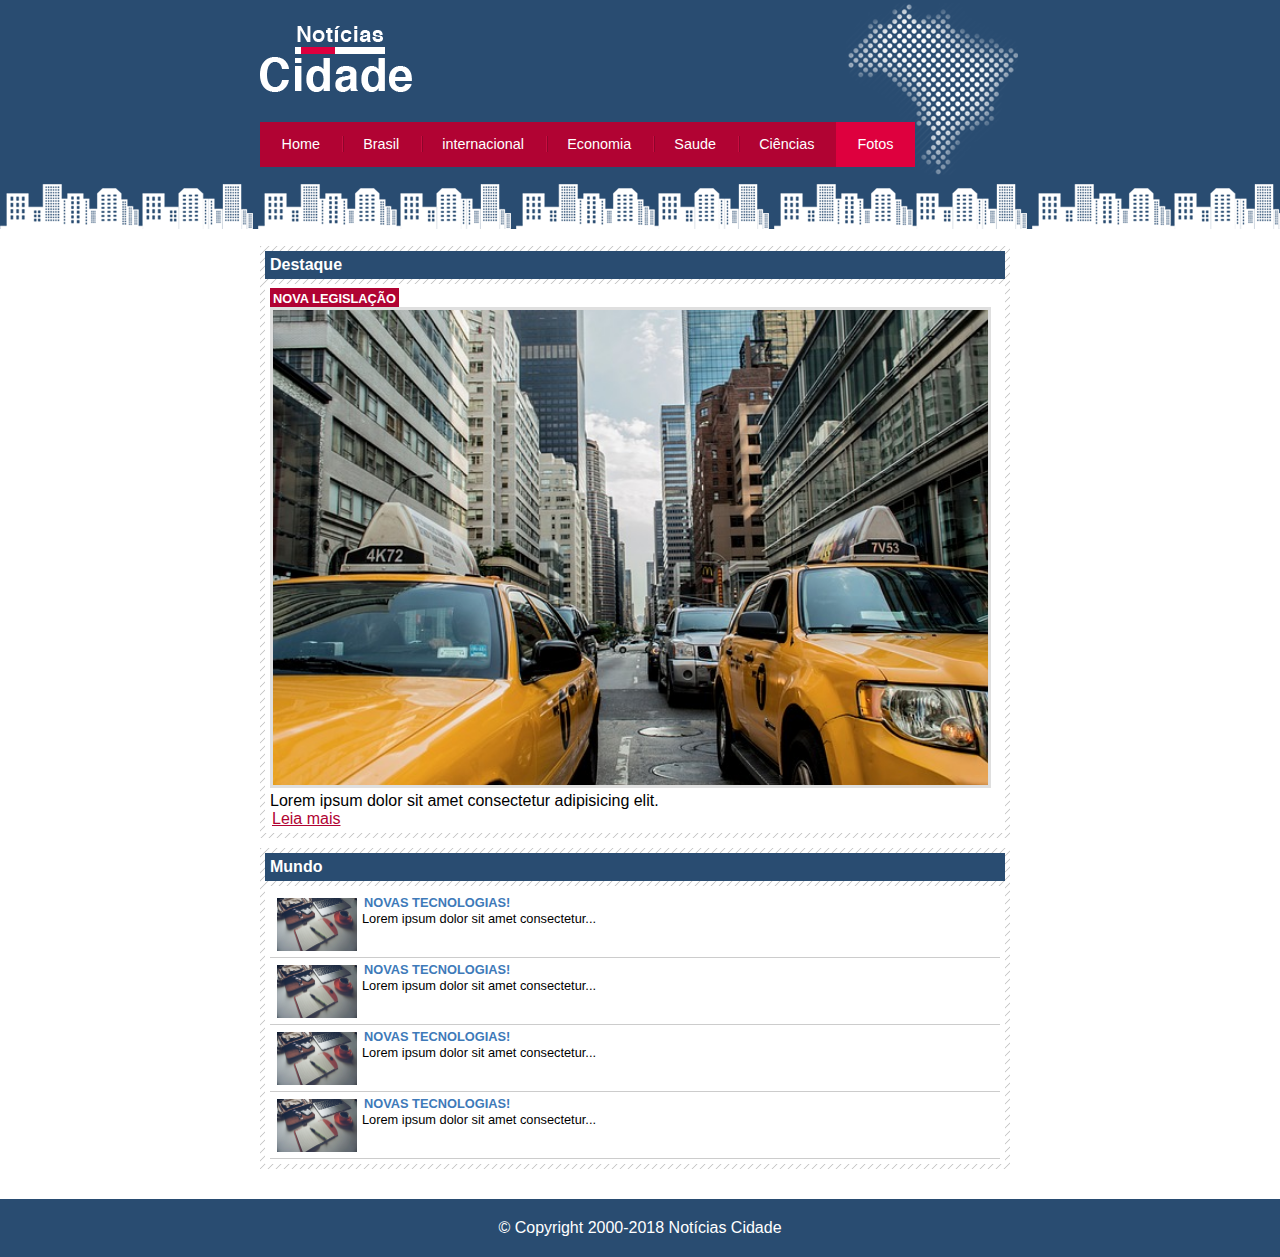
<file: Projetos de Sites HTML e CSS/projeto-noticias-cidade/fotos.html>
<!DOCTYPE html>
<html lang="en">
<head>
    <meta charset="UTF-8">
    <meta name="viewport" content="width=device-width, initial-scale=1.0">
    <title>Notícias cidade - Seu site de notícias</title>
    <link rel="stylesheet" href="estilo.css">
</head>
    <body id="uma-coluna" class="fotos">
      <!-- Inicio do container -->
      <div id="container"> 
         <!-- Inicio do topo -->
        <div id="topo">
            <h1 class="logo">Noticias Cidade</h1>
            <ul id="navegacao">
              <li class="primeiro"> <a id="home" href="index.html"> Home </a> </li>
              <li> <a id="brasil" href="brasil.html"> Brasil </a> </li>
              <li> <a id="internacional" href="internacional.html"> internacional </a> </li>
              <li> <a id="economia" href="economia.html"> Economia </a> </li>
              <li> <a id="saude" href="saude.html"> Saude </a> </li>
              <li> <a id="ciencia" href="ciencia.html"> Ciências </a> </li>
              <li> <a id="fotos" href="fotos.html"> Fotos </a> </li>
            </ul>
        </div><!-- fim do topo -->
<!-- Inicio do conteudo -->
        <div id="conteudo">

            <div id="primario">
              <div class="caixa destaque">
                <h2>Destaque</h2>
                <div class="caixa-conteudo">
                  <h3 class="destaque">Nova legislação</h3>
                  <img class="imagem-principal" src="img/taxi.jpg" width="100%" alt="">
                  <p>
                    Lorem ipsum dolor sit amet consectetur adipisicing elit. 
                  </p>
                  <a href="nova-legislacao.html">Leia mais</a>
                </div>
              </div>
              <div class="caixa">
                <h2>Mundo</h2>
                <div class="caixa-conteudo">
                  <ul id="lista-noticias">
                  <li>
                    <a href="">
                      <img src="img/tecnologia.jpg" width="80" alt="">
                      <h3>Novas tecnologias!</h3>
                      <p>Lorem ipsum dolor sit amet consectetur...</p>
                    </a>
                  </li>
                  <li>
                    <a href="">
                      <img src="img/tecnologia.jpg" width="80" alt="">
                      <h3>Novas tecnologias!</h3>
                      <p>Lorem ipsum dolor sit amet consectetur...</p>
                    </a>
                  </li>
                  <li>
                    <a href="">
                      <img src="img/tecnologia.jpg" width="80" alt="">
                      <h3>Novas tecnologias!</h3>
                      <p>Lorem ipsum dolor sit amet consectetur...</p>
                    </a>
                  </li>
                  <li>
                    <a href="">
                      <img src="img/tecnologia.jpg" width="80" alt="">
                      <h3>Novas tecnologias!</h3>
                      <p>Lorem ipsum dolor sit amet consectetur...</p>
                    </a>
                  </li>
                  </ul>
                </div>
              </div>


            </div>

           

        </div><!-- fim do conteudo -->

      </div> <!-- fim do container -->

      <div id="container-rodape">
        <div id="rodape">&copy; Copyright 2000-2018 Notícias Cidade</div>
      </div>

    </body>
</html>
</file>
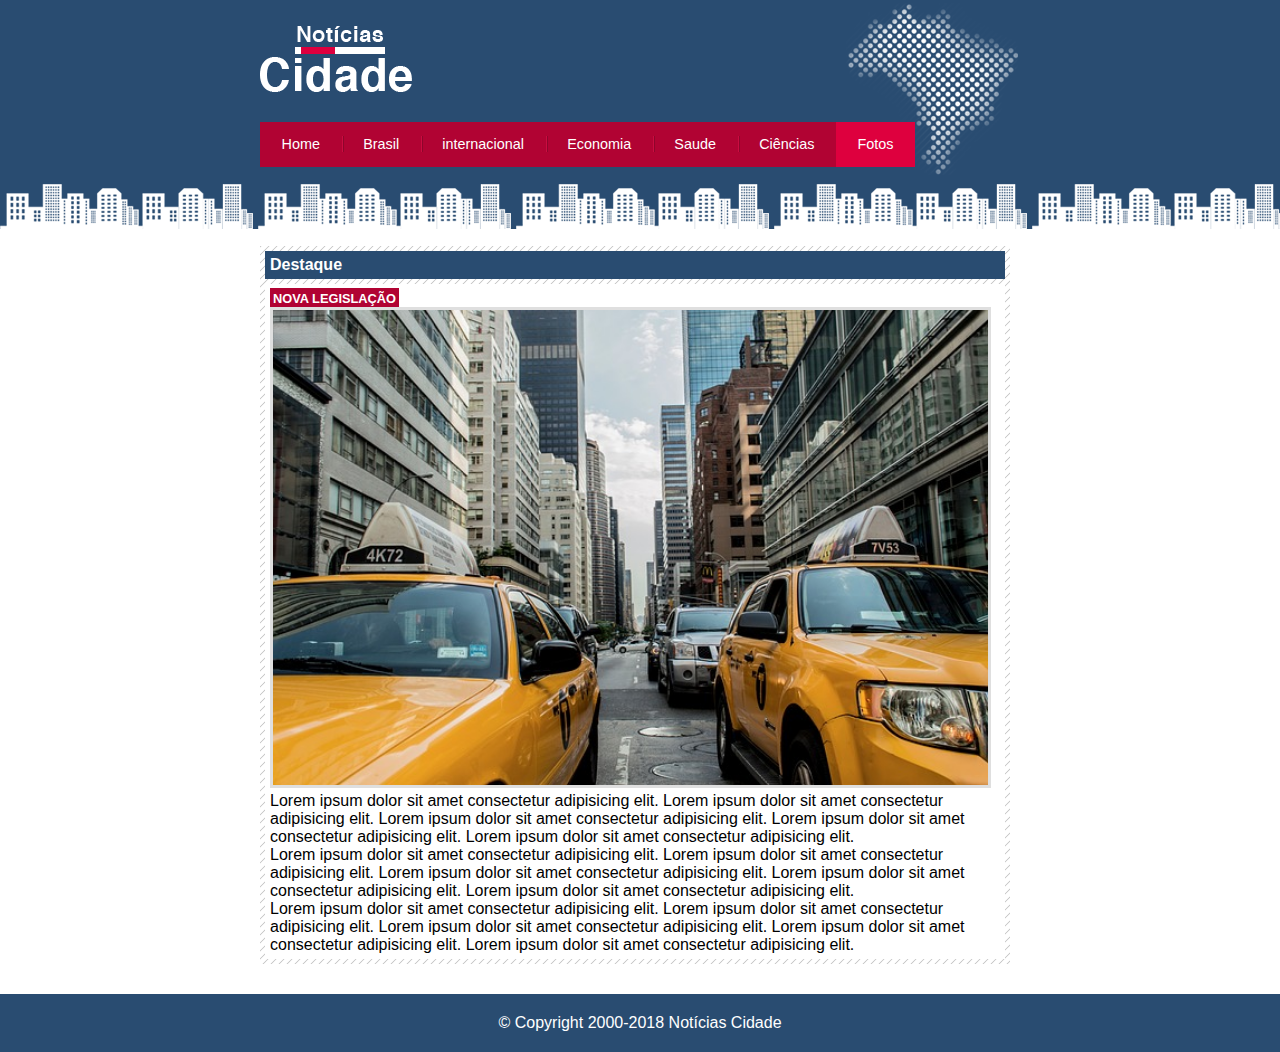
<file: Projetos de Sites HTML e CSS/projeto-noticias-cidade/nova-legislacao.html>
<!DOCTYPE html>
<html lang="en">
<head>
    <meta charset="UTF-8">
    <meta name="viewport" content="width=device-width, initial-scale=1.0">
    <title>Notícias cidade - Seu site de notícias</title>
    <link rel="stylesheet" href="estilo.css">
</head>
    <body id="uma-coluna" class="fotos">
      <!-- Inicio do container -->
      <div id="container"> 
         <!-- Inicio do topo -->
        <div id="topo">
            <h1 class="logo">Noticias Cidade</h1>
            <ul id="navegacao">
              <li class="primeiro"> <a id="home" href="index.html"> Home </a> </li>
              <li> <a id="brasil" href="brasil.html"> Brasil </a> </li>
              <li> <a id="internacional" href="internacional.html"> internacional </a> </li>
              <li> <a id="economia" href="economia.html"> Economia </a> </li>
              <li> <a id="saude" href="saude.html"> Saude </a> </li>
              <li> <a id="ciencia" href="ciencia.html"> Ciências </a> </li>
              <li> <a id="fotos" href="fotos.html"> Fotos </a> </li>
            </ul>
        </div><!-- fim do topo -->
<!-- Inicio do conteudo -->
        <div id="conteudo">

            <div id="primario">
              <div class="caixa destaque">
                <h2>Destaque</h2>
                <div class="caixa-conteudo">
                  <h3 class="destaque">Nova legislação</h3>
                  <img class="imagem-principal" src="img/taxi.jpg" width="100%" alt="">
                  <p>
                    Lorem ipsum dolor sit amet consectetur adipisicing elit.
                    Lorem ipsum dolor sit amet consectetur adipisicing elit. 
                    Lorem ipsum dolor sit amet consectetur adipisicing elit. 
                    Lorem ipsum dolor sit amet consectetur adipisicing elit. 
                    Lorem ipsum dolor sit amet consectetur adipisicing elit.  
                  </p>
                  <p>
                    Lorem ipsum dolor sit amet consectetur adipisicing elit.
                    Lorem ipsum dolor sit amet consectetur adipisicing elit. 
                    Lorem ipsum dolor sit amet consectetur adipisicing elit. 
                    Lorem ipsum dolor sit amet consectetur adipisicing elit. 
                    Lorem ipsum dolor sit amet consectetur adipisicing elit.  
                  </p>
                  <p>
                    Lorem ipsum dolor sit amet consectetur adipisicing elit.
                    Lorem ipsum dolor sit amet consectetur adipisicing elit. 
                    Lorem ipsum dolor sit amet consectetur adipisicing elit. 
                    Lorem ipsum dolor sit amet consectetur adipisicing elit. 
                    Lorem ipsum dolor sit amet consectetur adipisicing elit.  
                  </p>
                </div>
              </div>
            </div>

           

        </div><!-- fim do conteudo -->

      </div> <!-- fim do container -->

      <div id="container-rodape">
        <div id="rodape">&copy; Copyright 2000-2018 Notícias Cidade</div>
      </div>

    </body>
</html>
</file>
<file: Projetos de Sites HTML e CSS/parallax/estilo.css>
/*configurações padrões da pagina*/

body, html{
    margin: 0;
    font: 16px "Lato" sans-serif;
    color: #777;
    height: 100%;
}

.conteudo{
    color: #777;
    background-color: white;
    text-align: justify;
    padding: 50px 80px;
}

h3{
    text-transform: uppercase;
    color: #111;
    text-align: center;    
}
 
p{
    margin-bottom: 20px;
}

/*efeito parallax*/

.conteudo-titulo{
    position: absolute;
    left: 50%;
    top: 50%;
    background-color: #242424;
    color: white;
    padding: 18px;
    font-size: 25px;
    letter-spacing: 5px;
    transform: translate(-50%, -50%);
    transition: opacity 0.5s ease-in-out;
    text-transform: uppercase;
}

.caixa1, .caixa2, .caixa3, .caixa4, .caixa5, .caixa6{
    position: relative;
    height: 100%;
    opacity: 0.7;
    background-repeat: no-repeat;
    background-size: cover;
    background-position: center;
    background-attachment: fixed;
}

.caixa1{
    background-image: url(./img/imagem1.jpg);
}

.caixa2{
    background-image: url(./img/imagem2.jpg);
}

.caixa3{
    background-image: url(./img/imagem3.jpg);
}

.caixa4{
    background-image: url(./img/imagem4.jpg);
}

.caixa5{
    background-image: url(./img/imagem5.jpg);
}

.caixa6{
    background-image: url(./img/imagem6.jpg);
}
</file>
<file: Projetos de Sites HTML e CSS/Projeto-Anna-Bella/estilo.css>
body{
    display: flex;
    flex-direction: column;
    justify-content: center;
    align-items: center;
    min-height: 100vh; /* Garante que o site ocupe pelo menos toda a tela, mas cresce se precisar */
    margin: 0;
    background: #d2d2c1 url('img/fundo.png');
    font: 16px arial, helvetica, sans-serif; 
    }
    

    

#principal {
 
    width: 900px;
}

#menu {
    background: #c5c5b2;
    padding: 18px;
}

#conteudo{
    background: #e8e8d9;
    padding: 10px;
}
     a {

        color: #4b566a;
        text-decoration: none;
        font-weight: bold;
        padding: 5px;

     }

     #rodape{
        text-align: center;
     }

     h1 {
        color: #828271;
        font-size: 1.2em;
     }

     .img-campanha {
        border: 10px solid #c3c3ae;
     }
</file>
<file: Projetos de Sites HTML e CSS/projeto-chalé-hotel/estilo.css>
*{
    margin: 0;
    padding: 0;
}

body{
    font-family: 'Trebuchet MS', 'Lucida Sans Unicode', 'Lucida Grande', 'Lucida Sans', Arial, sans-serif;
    background: white url(./img/bg.png); 
    margin: 15px;
}

#container{
    margin: 0 auto;
    min-width: 740px;
    max-width: 1180px;
    background: #ede9cc url(./img/bg-container.png) top center repeat-y;
}

#topo{
    position: relative;
    background: #dbcd87;
    height: 15.4em;
    min-height: 250px;
}

#area-logo{
    position: absolute;
    background: url(./img/topo-imagem-principal.png) no-repeat;
    width: 100%;
    height: 250px;
    top: 0;
    left: 0;
    z-index: 1;
}

.logo a {
    position: absolute;
    top: 15px;
    left: 15px;
    z-index: 3;
    background: url(./img/logo.png) no-repeat;
    width: 151px;
    height: 66px;
    text-indent: -9000px;
}

#area-menu{
    position: absolute;
    top: 0;
    right: 0;
    background: url(./img/topo-imagem-lateral.png) no-repeat; 
    width: 450px;
    height: 250px;
    z-index: 2;
}
#conteudo-menu{
    margin-left: 90px;
    padding-top: 15px;
    margin-right: 15px;   
}

#menu-locais{
    border-bottom: 1px solid #b5ab56;
    border-top: 1px solid #b5ab56;
    padding-top: 5px;
    padding-bottom: 5px;
    font-size: 0.85em;
    color: #8b8448;

}

#menu-locais .locais{
    line-height: 2.1em;
    float: left;
}

a{
    text-decoration: none;
}

a.reserva{
    text-transform: uppercase;
    background: #a29750;
    color: #fff5b0;
    padding: 5px 10px;
    float: right;
}


/* Barra de menu vertical*/

#menu{
    margin-top: 15px;
}

ul{
    list-style: none;
}

ul#navegacao a{
    text-transform: uppercase;
    font-size: 0.8em;
    padding: 5px;
    color: #6e672e;
    line-height: 30px;
}

ul#navegacao a:hover{
    background: #fdf6be; 
    transition: .19s;
}

ul#navegacao{
    float: left;
}

.depoimento{
    width: 226px;
    height: 164px;
    float: right;
}

/* area de conteudos*/

#area-principal{
    float: left;
    width: 50%;
    background: url(./img/bg-area-principal.png) top left repeat-x;
    padding: 15px 0;
}

#area-lateral{
    float: right;
    width: 50%;
    background: url(./img/bg-area-lateral.png) top left repeat-x;
    padding: 20px 0;
}

.conteudo{
    margin: 0 auto;
    width: 90%;
}

#rodape{
    clear: both;
    padding: 16px;
    background: #fff url(./img/bg-rodape.png) repeat-x top;
    color: #7d7640;
    text-align: center;
}

/* area de textos*/

h2{
    color: #7d7640;
    font-size: 1.1em;
    padding: 5px 0px;
}

p{
    font-size: 1em;
    margin-bottom: 10px;
}

/* area lateral*/

#beneficio li {
    padding: 8px;
    border-bottom: 1px solid #f3efcb;
    height: 8.5em;
}

#beneficio li a img{
    float: left;
    margin-right: 8px;
}

#beneficio li a p{
    color: #000;
    font-size: 0.85em;
}

#beneficio li a h3{
    font-size: 1.2em;
    color: #615b2d;
    padding: 0px auto;
    background: url(./img/ornamento.png) no-repeat center right;
}

#beneficio li:hover{
     background: #f6f3d6;
     transition:.19s;
     cursor: pointer;
}
</file>
<file: Projetos de Sites HTML e CSS/projeto-noticias-cidade/estilo.css>
/* Estrutura do site */

*{
    margin: 0;
    padding: 0;
}

body {
    font-family: Arial, sans-serif;
    background: #ffffff url(img/fundo.png) repeat-x;
}

#container {
    width: 760px;
    margin: 0 auto;
    padding: 1px;
}

#topo{
    height: 150px;
    padding-top: 25px;
    background: url(./img/detalhe-topo.png) no-repeat right top;
}

.logo{
    width: 152px;
    height: 66px;
    background: url(img/logo.png) no-repeat center center;
    text-indent: -3000px;
}

a:link, a:visited {
    color: #b10333;
    padding: 2px;
}

a:hover {
    color: #e50040;
}


ul{
    list-style-type: none;
    padding: 0;
    margin: 0;
}

#topo ul{
    background: #b10333;
    margin-top: 30px;
    float: left;
}

#topo ul li{
    float: left;
}

#topo ul a {
    font-size: 0.9em;
    display: block;
    padding: 0.5em 1.5em;
    line-height: 2.1em;
    text-decoration: none;
    color: #ffffff;
    background: url(./img/divisor.png) no-repeat left center;
    }

    #topo ul .primeiro a {
        background: none;
    }

#topo ul a:hover{
    color: #69001d;
    transition: 0.15s;
}

body.home #navegacao a#home,
body.brasil #navegacao a#brasil,
body.internacional #navegacao a#internacional,
body.fotos #navegacao a#fotos
{
    color: #ffffff;
    background: #de003e;
    cursor: text;
}

#conteudo{
    margin-top: 60px;
    background: #f5f5f5;
    
}

#lateral{
    width: 180px;
    margin: 0 0 20px -750px;
    float: left;
    
}


#tres-colunas #primario{
    width: 270px;
    margin: 0 0 20px 195px;
    float: left;
}

#primario{
    width: 270px;
    margin: 0 0 20px 195px;
    float: left;
}

#duas-colunas #primario{
    width: 555px;
}

#uma-coluna #primario{
    width: 750px;
    margin: 0 0 20px 0px;
}
#secundario{
    width: 270px;
    margin: 0 0 20px 15px;
    float: left;
}


/*caixa*/
.caixa{
    margin: 10px 0;
    padding: 5px;
    background: #f3f3f3 url(./img/fundo-caixa.png);
}

h2{
    font-size: 1em;
    background: #294c71;
    color: #fff;
    padding: 5px;
}

.caixa-conteudo{
    background: #fff;
    padding: 5px;
    margin-top: 5px;
}

/*Formatar menu laterais*/

#lateral ul a{
    font-size: 0.9em;
    padding: 3px;
    display: block;
    line-height: 30px;
    color: #000;
    text-decoration: none;
    border-bottom: 1px solid #f3f3f3;
}

#lateral ul a:hover{
    background: #f9f9f9 url(./img/marcador.png) no-repeat left center;
    color: #a1a1a1;
    padding-left: 20px;
    transition: 0.15s;
}

/*Formatar formulario*/
label {
    display: block;
    cursor: pointer;
}

input{
    padding: 5px;
    width: 125px;
    font-size: 0.9em;
    background-color: white;
}

input.submit{
    width: 80px;
    padding: 5px;
    background-color: #b10333;
    color: #fff;
    border: 1px solid #870529;
}

/*Formatar imagens*/

img.imagem-principal{
    width: 98%;
    border: 3px solid #dfdfdf;
}

/* Formatando cabeçalhos*/

h3{
    text-transform: uppercase;
    display: inline;
    font-size: 0.8em;
    padding: 3px;
}

.destaque h3{
    background: #b10333;
    color: #fff;
}

.entrevista h3{
    background: #de003e;
}
/*Formatar lista noticias*/

#lista-noticias li{
    padding: 2px;
    border-bottom: 1px solid #ccc;
    height: 62px;
}

#lista-noticias li a img{
    float: left;
    margin: 5px;
}

#lista-noticias li a{
    text-decoration: none;
}

#lista-noticias li a h3{
    padding: 0;
    color: #3e7ab9;
    font-size: 0.8em;
}

#lista-noticias li a p{
    color: #000;
    font-size: 0.8em;
}

#lista-noticias li:hover{
    background: #eee;
    transition: 0.15s;
    cursor: pointer;
}

/*Formatar rodapé*/

#container-rodape{
    background: #294c71;
    padding: 20px;
    clear: both;
}

#rodape{
   width: 750px;
   margin: 0 auto;
   color: #fff;
   text-align: center;
}
</file>
